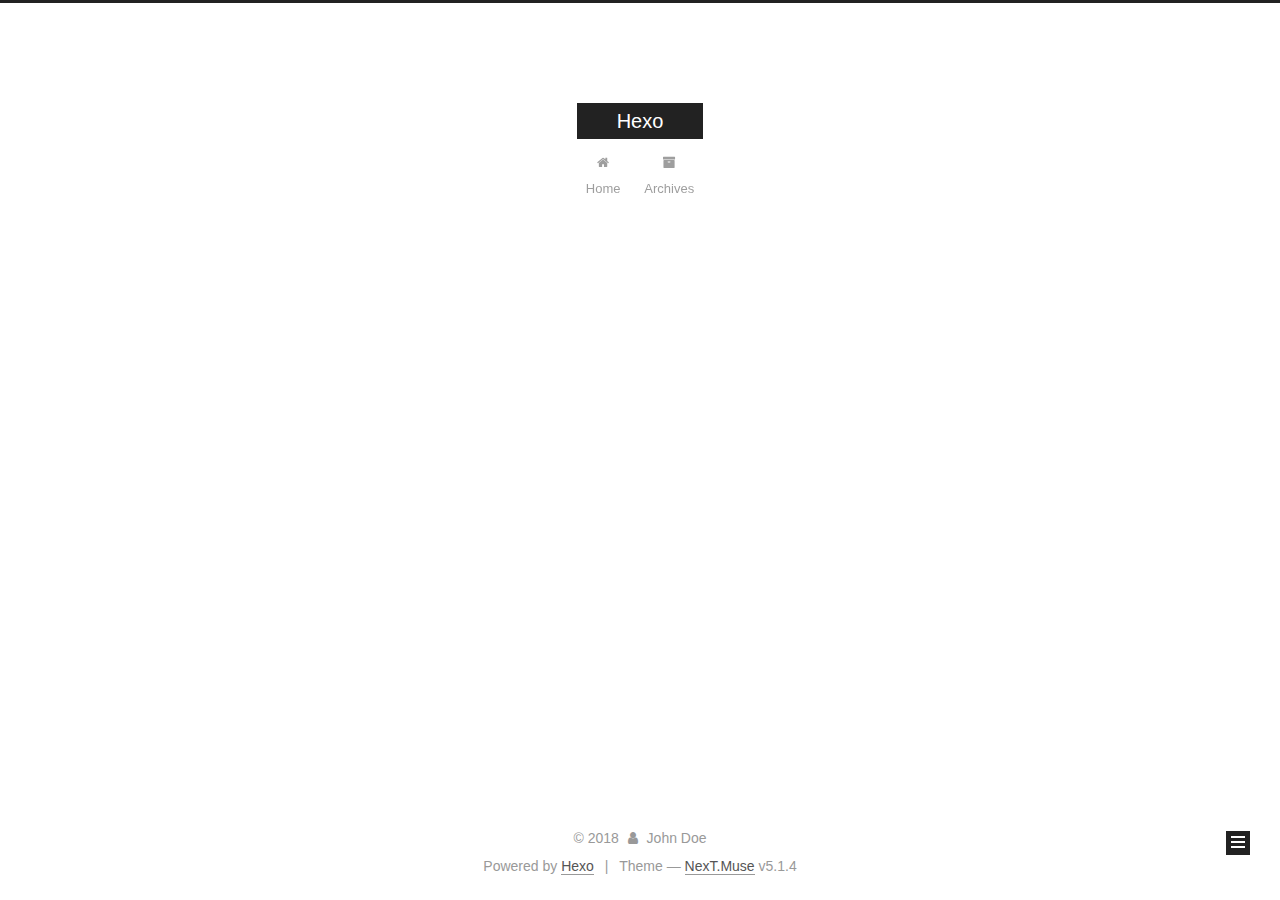
<file: archives/index.html>
<!DOCTYPE html>



  


<html class="theme-next muse use-motion" lang="">
<head><meta name="generator" content="Hexo 3.8.0">
  <meta charset="UTF-8">
<meta http-equiv="X-UA-Compatible" content="IE=edge">
<meta name="viewport" content="width=device-width, initial-scale=1, maximum-scale=1">
<meta name="theme-color" content="#222">









<meta http-equiv="Cache-Control" content="no-transform">
<meta http-equiv="Cache-Control" content="no-siteapp">
















  
  
  <link href="/lib/fancybox/source/jquery.fancybox.css?v=2.1.5" rel="stylesheet" type="text/css">







<link href="/lib/font-awesome/css/font-awesome.min.css?v=4.6.2" rel="stylesheet" type="text/css">

<link href="/css/main.css?v=5.1.4" rel="stylesheet" type="text/css">


  <link rel="apple-touch-icon" sizes="180x180" href="/images/apple-touch-icon-next.png?v=5.1.4">


  <link rel="icon" type="image/png" sizes="32x32" href="/images/favicon-32x32-next.png?v=5.1.4">


  <link rel="icon" type="image/png" sizes="16x16" href="/images/favicon-16x16-next.png?v=5.1.4">


  <link rel="mask-icon" href="/images/logo.svg?v=5.1.4" color="#222">





  <meta name="keywords" content="Hexo, NexT">










<meta property="og:type" content="website">
<meta property="og:title" content="Hexo">
<meta property="og:url" content="http://yoursite.com/archives/index.html">
<meta property="og:site_name" content="Hexo">
<meta property="og:locale" content="default">
<meta name="twitter:card" content="summary">
<meta name="twitter:title" content="Hexo">



<script type="text/javascript" id="hexo.configurations">
  var NexT = window.NexT || {};
  var CONFIG = {
    root: '/',
    scheme: 'Muse',
    version: '5.1.4',
    sidebar: {"position":"left","display":"post","offset":12,"b2t":false,"scrollpercent":false,"onmobile":false},
    fancybox: true,
    tabs: true,
    motion: {"enable":true,"async":false,"transition":{"post_block":"fadeIn","post_header":"slideDownIn","post_body":"slideDownIn","coll_header":"slideLeftIn","sidebar":"slideUpIn"}},
    duoshuo: {
      userId: '0',
      author: 'Author'
    },
    algolia: {
      applicationID: '',
      apiKey: '',
      indexName: '',
      hits: {"per_page":10},
      labels: {"input_placeholder":"Search for Posts","hits_empty":"We didn't find any results for the search: ${query}","hits_stats":"${hits} results found in ${time} ms"}
    }
  };
</script>



  <link rel="canonical" href="http://yoursite.com/archives/">





  <title>Archive | Hexo</title>
  








</head>

<body itemscope="" itemtype="http://schema.org/WebPage" lang="default">

  
  
    
  

  <div class="container sidebar-position-left page-archive">
    <div class="headband"></div>

    <header id="header" class="header" itemscope="" itemtype="http://schema.org/WPHeader">
      <div class="header-inner"><div class="site-brand-wrapper">
  <div class="site-meta ">
    

    <div class="custom-logo-site-title">
      <a href="/" class="brand" rel="start">
        <span class="logo-line-before"><i></i></span>
        <span class="site-title">Hexo</span>
        <span class="logo-line-after"><i></i></span>
      </a>
    </div>
      
        <p class="site-subtitle"></p>
      
  </div>

  <div class="site-nav-toggle">
    <button>
      <span class="btn-bar"></span>
      <span class="btn-bar"></span>
      <span class="btn-bar"></span>
    </button>
  </div>
</div>

<nav class="site-nav">
  

  
    <ul id="menu" class="menu">
      
        
        <li class="menu-item menu-item-home">
          <a href="/" rel="section">
            
              <i class="menu-item-icon fa fa-fw fa-home"></i> <br>
            
            Home
          </a>
        </li>
      
        
        <li class="menu-item menu-item-archives">
          <a href="/archives/" rel="section">
            
              <i class="menu-item-icon fa fa-fw fa-archive"></i> <br>
            
            Archives
          </a>
        </li>
      

      
    </ul>
  

  
</nav>



 </div>
    </header>

    <main id="main" class="main">
      <div class="main-inner">
        <div class="content-wrap">
          <div id="content" class="content">
            

  
  
  
  <div class="post-block archive">
    <div id="posts" class="posts-collapse">
      <span class="archive-move-on"></span>

      <span class="archive-page-counter">
        
        
        
          
        
        Um..! 2 posts in total. Keep on posting.
      </span>

      

        
        
        

        
          
          <div class="collection-title">
            <h1 class="archive-year" id="archive-year-2018">2018</h1>
          </div>
        
        

        

  <article class="post post-type-normal" itemscope="" itemtype="http://schema.org/Article">
    <header class="post-header">

      <h2 class="post-title">
        
            <a class="post-title-link" href="/2018/12/23/stack_broken/" itemprop="url">
              
                <span itemprop="name">stack_broken crash -- 栈被破坏导致的crash</span>
              
            </a>
        
      </h2>

      <div class="post-meta">
        <time class="post-time" itemprop="dateCreated" datetime="2018-12-23T13:18:59+08:00" content="2018-12-23">
          12-23
        </time>
      </div>

    </header>
  </article>



      

        
        
        

        
        

        

  <article class="post post-type-normal" itemscope="" itemtype="http://schema.org/Article">
    <header class="post-header">

      <h2 class="post-title">
        
            <a class="post-title-link" href="/2018/12/16/function_call/" itemprop="url">
              
                <span itemprop="name">从汇编角度看C语言函数调用</span>
              
            </a>
        
      </h2>

      <div class="post-meta">
        <time class="post-time" itemprop="dateCreated" datetime="2018-12-16T19:28:51+08:00" content="2018-12-16">
          12-16
        </time>
      </div>

    </header>
  </article>



      

    </div>
  </div>
  
  
  

  



          </div>
          


          

        </div>
        
          
  
  <div class="sidebar-toggle">
    <div class="sidebar-toggle-line-wrap">
      <span class="sidebar-toggle-line sidebar-toggle-line-first"></span>
      <span class="sidebar-toggle-line sidebar-toggle-line-middle"></span>
      <span class="sidebar-toggle-line sidebar-toggle-line-last"></span>
    </div>
  </div>

  <aside id="sidebar" class="sidebar">
    
    <div class="sidebar-inner">

      

      

      <section class="site-overview-wrap sidebar-panel sidebar-panel-active">
        <div class="site-overview">
          <div class="site-author motion-element" itemprop="author" itemscope="" itemtype="http://schema.org/Person">
            
              <p class="site-author-name" itemprop="name">John Doe</p>
              <p class="site-description motion-element" itemprop="description"></p>
          </div>

          <nav class="site-state motion-element">

            
              <div class="site-state-item site-state-posts">
              
                <a href="/archives/">
              
                  <span class="site-state-item-count">2</span>
                  <span class="site-state-item-name">posts</span>
                </a>
              </div>
            

            

            

          </nav>

          

          

          
          

          
          

          

        </div>
      </section>

      

      

    </div>
  </aside>


        
      </div>
    </main>

    <footer id="footer" class="footer">
      <div class="footer-inner">
        <div class="copyright">&copy; <span itemprop="copyrightYear">2018</span>
  <span class="with-love">
    <i class="fa fa-user"></i>
  </span>
  <span class="author" itemprop="copyrightHolder">John Doe</span>

  
</div>


  <div class="powered-by">Powered by <a class="theme-link" target="_blank" href="https://hexo.io">Hexo</a></div>



  <span class="post-meta-divider">|</span>



  <div class="theme-info">Theme &mdash; <a class="theme-link" target="_blank" href="https://github.com/iissnan/hexo-theme-next">NexT.Muse</a> v5.1.4</div>




        







        
      </div>
    </footer>

    
      <div class="back-to-top">
        <i class="fa fa-arrow-up"></i>
        
      </div>
    

    

  </div>

  

<script type="text/javascript">
  if (Object.prototype.toString.call(window.Promise) !== '[object Function]') {
    window.Promise = null;
  }
</script>









  












  
  
    <script type="text/javascript" src="/lib/jquery/index.js?v=2.1.3"></script>
  

  
  
    <script type="text/javascript" src="/lib/fastclick/lib/fastclick.min.js?v=1.0.6"></script>
  

  
  
    <script type="text/javascript" src="/lib/jquery_lazyload/jquery.lazyload.js?v=1.9.7"></script>
  

  
  
    <script type="text/javascript" src="/lib/velocity/velocity.min.js?v=1.2.1"></script>
  

  
  
    <script type="text/javascript" src="/lib/velocity/velocity.ui.min.js?v=1.2.1"></script>
  

  
  
    <script type="text/javascript" src="/lib/fancybox/source/jquery.fancybox.pack.js?v=2.1.5"></script>
  


  


  <script type="text/javascript" src="/js/src/utils.js?v=5.1.4"></script>

  <script type="text/javascript" src="/js/src/motion.js?v=5.1.4"></script>



  
  

  

  


  <script type="text/javascript" src="/js/src/bootstrap.js?v=5.1.4"></script>



  


  




	





  





  












  





  

  

  

  
  

  

  

  

</body>
</html>
</file>
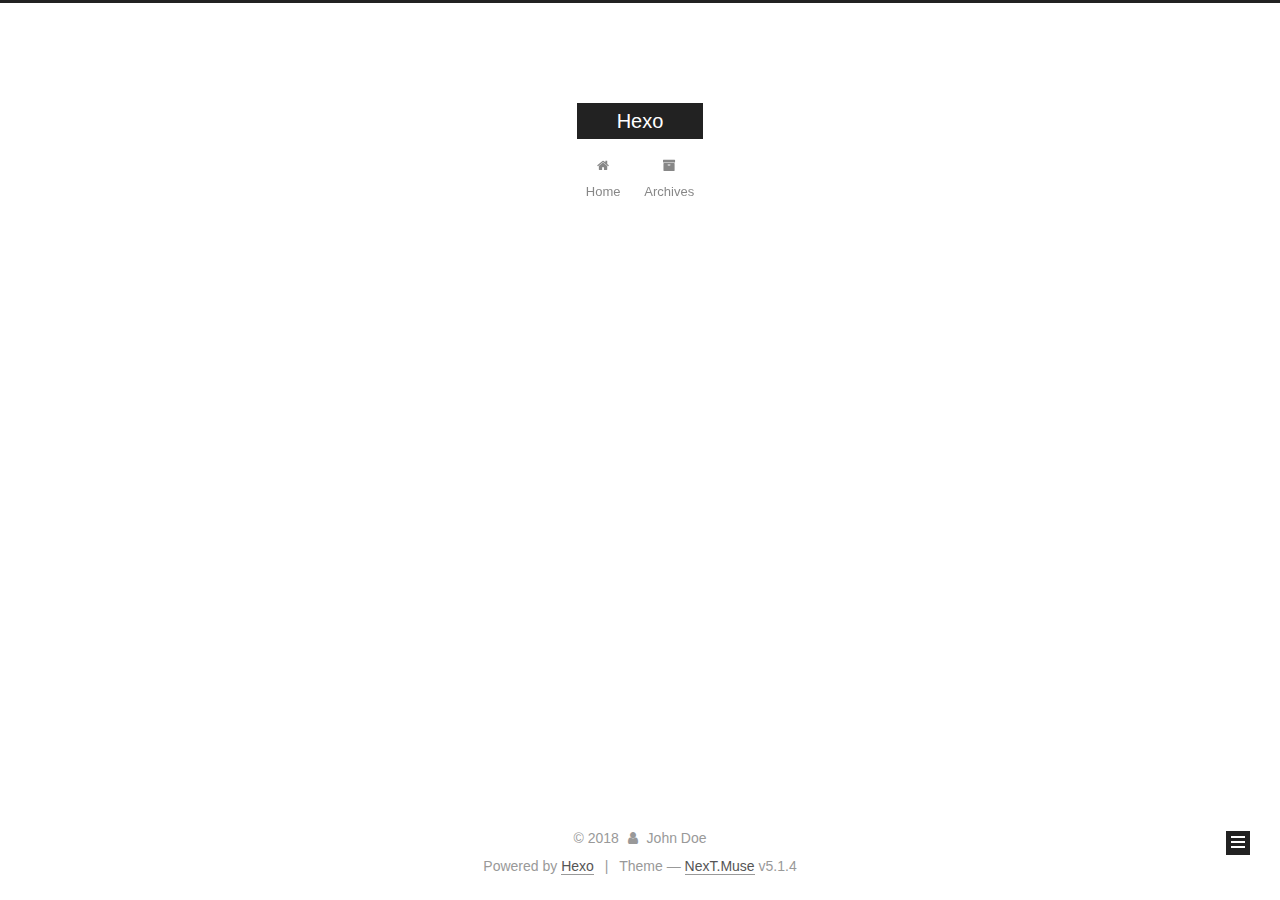
<file: archives/2018/index.html>
<!DOCTYPE html>



  


<html class="theme-next muse use-motion" lang="">
<head><meta name="generator" content="Hexo 3.8.0">
  <meta charset="UTF-8">
<meta http-equiv="X-UA-Compatible" content="IE=edge">
<meta name="viewport" content="width=device-width, initial-scale=1, maximum-scale=1">
<meta name="theme-color" content="#222">









<meta http-equiv="Cache-Control" content="no-transform">
<meta http-equiv="Cache-Control" content="no-siteapp">
















  
  
  <link href="/lib/fancybox/source/jquery.fancybox.css?v=2.1.5" rel="stylesheet" type="text/css">







<link href="/lib/font-awesome/css/font-awesome.min.css?v=4.6.2" rel="stylesheet" type="text/css">

<link href="/css/main.css?v=5.1.4" rel="stylesheet" type="text/css">


  <link rel="apple-touch-icon" sizes="180x180" href="/images/apple-touch-icon-next.png?v=5.1.4">


  <link rel="icon" type="image/png" sizes="32x32" href="/images/favicon-32x32-next.png?v=5.1.4">


  <link rel="icon" type="image/png" sizes="16x16" href="/images/favicon-16x16-next.png?v=5.1.4">


  <link rel="mask-icon" href="/images/logo.svg?v=5.1.4" color="#222">





  <meta name="keywords" content="Hexo, NexT">










<meta property="og:type" content="website">
<meta property="og:title" content="Hexo">
<meta property="og:url" content="http://yoursite.com/archives/2018/index.html">
<meta property="og:site_name" content="Hexo">
<meta property="og:locale" content="default">
<meta name="twitter:card" content="summary">
<meta name="twitter:title" content="Hexo">



<script type="text/javascript" id="hexo.configurations">
  var NexT = window.NexT || {};
  var CONFIG = {
    root: '/',
    scheme: 'Muse',
    version: '5.1.4',
    sidebar: {"position":"left","display":"post","offset":12,"b2t":false,"scrollpercent":false,"onmobile":false},
    fancybox: true,
    tabs: true,
    motion: {"enable":true,"async":false,"transition":{"post_block":"fadeIn","post_header":"slideDownIn","post_body":"slideDownIn","coll_header":"slideLeftIn","sidebar":"slideUpIn"}},
    duoshuo: {
      userId: '0',
      author: 'Author'
    },
    algolia: {
      applicationID: '',
      apiKey: '',
      indexName: '',
      hits: {"per_page":10},
      labels: {"input_placeholder":"Search for Posts","hits_empty":"We didn't find any results for the search: ${query}","hits_stats":"${hits} results found in ${time} ms"}
    }
  };
</script>



  <link rel="canonical" href="http://yoursite.com/archives/2018/">





  <title>Archive | Hexo</title>
  








</head>

<body itemscope="" itemtype="http://schema.org/WebPage" lang="default">

  
  
    
  

  <div class="container sidebar-position-left page-archive">
    <div class="headband"></div>

    <header id="header" class="header" itemscope="" itemtype="http://schema.org/WPHeader">
      <div class="header-inner"><div class="site-brand-wrapper">
  <div class="site-meta ">
    

    <div class="custom-logo-site-title">
      <a href="/" class="brand" rel="start">
        <span class="logo-line-before"><i></i></span>
        <span class="site-title">Hexo</span>
        <span class="logo-line-after"><i></i></span>
      </a>
    </div>
      
        <p class="site-subtitle"></p>
      
  </div>

  <div class="site-nav-toggle">
    <button>
      <span class="btn-bar"></span>
      <span class="btn-bar"></span>
      <span class="btn-bar"></span>
    </button>
  </div>
</div>

<nav class="site-nav">
  

  
    <ul id="menu" class="menu">
      
        
        <li class="menu-item menu-item-home">
          <a href="/" rel="section">
            
              <i class="menu-item-icon fa fa-fw fa-home"></i> <br>
            
            Home
          </a>
        </li>
      
        
        <li class="menu-item menu-item-archives">
          <a href="/archives/" rel="section">
            
              <i class="menu-item-icon fa fa-fw fa-archive"></i> <br>
            
            Archives
          </a>
        </li>
      

      
    </ul>
  

  
</nav>



 </div>
    </header>

    <main id="main" class="main">
      <div class="main-inner">
        <div class="content-wrap">
          <div id="content" class="content">
            

  
  
  
  <div class="post-block archive">
    <div id="posts" class="posts-collapse">
      <span class="archive-move-on"></span>

      <span class="archive-page-counter">
        
        
        
          
        
        Um..! 2 posts in total. Keep on posting.
      </span>

      

        
        
        

        
          
          <div class="collection-title">
            <h1 class="archive-year" id="archive-year-2018">2018</h1>
          </div>
        
        

        

  <article class="post post-type-normal" itemscope="" itemtype="http://schema.org/Article">
    <header class="post-header">

      <h2 class="post-title">
        
            <a class="post-title-link" href="/2018/12/23/stack_broken/" itemprop="url">
              
                <span itemprop="name">stack_broken crash -- 栈被破坏导致的crash</span>
              
            </a>
        
      </h2>

      <div class="post-meta">
        <time class="post-time" itemprop="dateCreated" datetime="2018-12-23T13:18:59+08:00" content="2018-12-23">
          12-23
        </time>
      </div>

    </header>
  </article>



      

        
        
        

        
        

        

  <article class="post post-type-normal" itemscope="" itemtype="http://schema.org/Article">
    <header class="post-header">

      <h2 class="post-title">
        
            <a class="post-title-link" href="/2018/12/16/function_call/" itemprop="url">
              
                <span itemprop="name">从汇编角度看C语言函数调用</span>
              
            </a>
        
      </h2>

      <div class="post-meta">
        <time class="post-time" itemprop="dateCreated" datetime="2018-12-16T19:28:51+08:00" content="2018-12-16">
          12-16
        </time>
      </div>

    </header>
  </article>



      

    </div>
  </div>
  
  
  

  



          </div>
          


          

        </div>
        
          
  
  <div class="sidebar-toggle">
    <div class="sidebar-toggle-line-wrap">
      <span class="sidebar-toggle-line sidebar-toggle-line-first"></span>
      <span class="sidebar-toggle-line sidebar-toggle-line-middle"></span>
      <span class="sidebar-toggle-line sidebar-toggle-line-last"></span>
    </div>
  </div>

  <aside id="sidebar" class="sidebar">
    
    <div class="sidebar-inner">

      

      

      <section class="site-overview-wrap sidebar-panel sidebar-panel-active">
        <div class="site-overview">
          <div class="site-author motion-element" itemprop="author" itemscope="" itemtype="http://schema.org/Person">
            
              <p class="site-author-name" itemprop="name">John Doe</p>
              <p class="site-description motion-element" itemprop="description"></p>
          </div>

          <nav class="site-state motion-element">

            
              <div class="site-state-item site-state-posts">
              
                <a href="/archives/">
              
                  <span class="site-state-item-count">2</span>
                  <span class="site-state-item-name">posts</span>
                </a>
              </div>
            

            

            

          </nav>

          

          

          
          

          
          

          

        </div>
      </section>

      

      

    </div>
  </aside>


        
      </div>
    </main>

    <footer id="footer" class="footer">
      <div class="footer-inner">
        <div class="copyright">&copy; <span itemprop="copyrightYear">2018</span>
  <span class="with-love">
    <i class="fa fa-user"></i>
  </span>
  <span class="author" itemprop="copyrightHolder">John Doe</span>

  
</div>


  <div class="powered-by">Powered by <a class="theme-link" target="_blank" href="https://hexo.io">Hexo</a></div>



  <span class="post-meta-divider">|</span>



  <div class="theme-info">Theme &mdash; <a class="theme-link" target="_blank" href="https://github.com/iissnan/hexo-theme-next">NexT.Muse</a> v5.1.4</div>




        







        
      </div>
    </footer>

    
      <div class="back-to-top">
        <i class="fa fa-arrow-up"></i>
        
      </div>
    

    

  </div>

  

<script type="text/javascript">
  if (Object.prototype.toString.call(window.Promise) !== '[object Function]') {
    window.Promise = null;
  }
</script>









  












  
  
    <script type="text/javascript" src="/lib/jquery/index.js?v=2.1.3"></script>
  

  
  
    <script type="text/javascript" src="/lib/fastclick/lib/fastclick.min.js?v=1.0.6"></script>
  

  
  
    <script type="text/javascript" src="/lib/jquery_lazyload/jquery.lazyload.js?v=1.9.7"></script>
  

  
  
    <script type="text/javascript" src="/lib/velocity/velocity.min.js?v=1.2.1"></script>
  

  
  
    <script type="text/javascript" src="/lib/velocity/velocity.ui.min.js?v=1.2.1"></script>
  

  
  
    <script type="text/javascript" src="/lib/fancybox/source/jquery.fancybox.pack.js?v=2.1.5"></script>
  


  


  <script type="text/javascript" src="/js/src/utils.js?v=5.1.4"></script>

  <script type="text/javascript" src="/js/src/motion.js?v=5.1.4"></script>



  
  

  

  


  <script type="text/javascript" src="/js/src/bootstrap.js?v=5.1.4"></script>



  


  




	





  





  












  





  

  

  

  
  

  

  

  

</body>
</html>
</file>
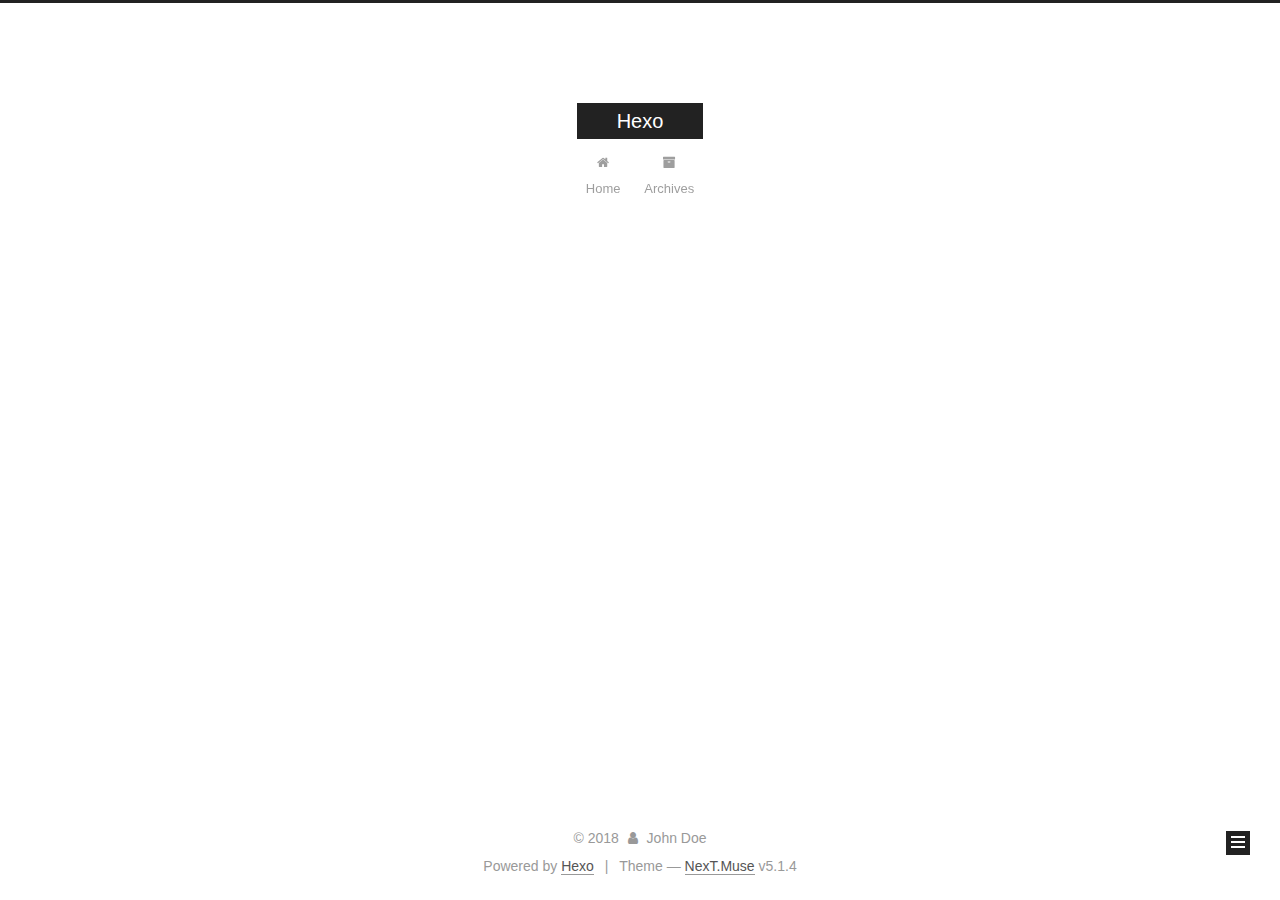
<file: archives/2018/11/index.html>
<!DOCTYPE html>



  


<html class="theme-next muse use-motion" lang="">
<head><meta name="generator" content="Hexo 3.8.0">
  <meta charset="UTF-8">
<meta http-equiv="X-UA-Compatible" content="IE=edge">
<meta name="viewport" content="width=device-width, initial-scale=1, maximum-scale=1">
<meta name="theme-color" content="#222">









<meta http-equiv="Cache-Control" content="no-transform">
<meta http-equiv="Cache-Control" content="no-siteapp">
















  
  
  <link href="/lib/fancybox/source/jquery.fancybox.css?v=2.1.5" rel="stylesheet" type="text/css">







<link href="/lib/font-awesome/css/font-awesome.min.css?v=4.6.2" rel="stylesheet" type="text/css">

<link href="/css/main.css?v=5.1.4" rel="stylesheet" type="text/css">


  <link rel="apple-touch-icon" sizes="180x180" href="/images/apple-touch-icon-next.png?v=5.1.4">


  <link rel="icon" type="image/png" sizes="32x32" href="/images/favicon-32x32-next.png?v=5.1.4">


  <link rel="icon" type="image/png" sizes="16x16" href="/images/favicon-16x16-next.png?v=5.1.4">


  <link rel="mask-icon" href="/images/logo.svg?v=5.1.4" color="#222">





  <meta name="keywords" content="Hexo, NexT">










<meta property="og:type" content="website">
<meta property="og:title" content="Hexo">
<meta property="og:url" content="http://yoursite.com/archives/2018/11/index.html">
<meta property="og:site_name" content="Hexo">
<meta property="og:locale" content="default">
<meta name="twitter:card" content="summary">
<meta name="twitter:title" content="Hexo">



<script type="text/javascript" id="hexo.configurations">
  var NexT = window.NexT || {};
  var CONFIG = {
    root: '/',
    scheme: 'Muse',
    version: '5.1.4',
    sidebar: {"position":"left","display":"post","offset":12,"b2t":false,"scrollpercent":false,"onmobile":false},
    fancybox: true,
    tabs: true,
    motion: {"enable":true,"async":false,"transition":{"post_block":"fadeIn","post_header":"slideDownIn","post_body":"slideDownIn","coll_header":"slideLeftIn","sidebar":"slideUpIn"}},
    duoshuo: {
      userId: '0',
      author: 'Author'
    },
    algolia: {
      applicationID: '',
      apiKey: '',
      indexName: '',
      hits: {"per_page":10},
      labels: {"input_placeholder":"Search for Posts","hits_empty":"We didn't find any results for the search: ${query}","hits_stats":"${hits} results found in ${time} ms"}
    }
  };
</script>



  <link rel="canonical" href="http://yoursite.com/archives/2018/11/">





  <title>Archive | Hexo</title>
  








</head>

<body itemscope="" itemtype="http://schema.org/WebPage" lang="default">

  
  
    
  

  <div class="container sidebar-position-left page-archive">
    <div class="headband"></div>

    <header id="header" class="header" itemscope="" itemtype="http://schema.org/WPHeader">
      <div class="header-inner"><div class="site-brand-wrapper">
  <div class="site-meta ">
    

    <div class="custom-logo-site-title">
      <a href="/" class="brand" rel="start">
        <span class="logo-line-before"><i></i></span>
        <span class="site-title">Hexo</span>
        <span class="logo-line-after"><i></i></span>
      </a>
    </div>
      
        <p class="site-subtitle"></p>
      
  </div>

  <div class="site-nav-toggle">
    <button>
      <span class="btn-bar"></span>
      <span class="btn-bar"></span>
      <span class="btn-bar"></span>
    </button>
  </div>
</div>

<nav class="site-nav">
  

  
    <ul id="menu" class="menu">
      
        
        <li class="menu-item menu-item-home">
          <a href="/" rel="section">
            
              <i class="menu-item-icon fa fa-fw fa-home"></i> <br>
            
            Home
          </a>
        </li>
      
        
        <li class="menu-item menu-item-archives">
          <a href="/archives/" rel="section">
            
              <i class="menu-item-icon fa fa-fw fa-archive"></i> <br>
            
            Archives
          </a>
        </li>
      

      
    </ul>
  

  
</nav>



 </div>
    </header>

    <main id="main" class="main">
      <div class="main-inner">
        <div class="content-wrap">
          <div id="content" class="content">
            

  
  
  
  <div class="post-block archive">
    <div id="posts" class="posts-collapse">
      <span class="archive-move-on"></span>

      <span class="archive-page-counter">
        
        
        
          
        
        Um..! 3 posts in total. Keep on posting.
      </span>

      

        
        
        

        
          
          <div class="collection-title">
            <h1 class="archive-year" id="archive-year-2018">2018</h1>
          </div>
        
        

        

  <article class="post post-type-normal" itemscope="" itemtype="http://schema.org/Article">
    <header class="post-header">

      <h2 class="post-title">
        
            <a class="post-title-link" href="/2018/11/30/myallocator/" itemprop="url">
              
                <span itemprop="name">Untitled</span>
              
            </a>
        
      </h2>

      <div class="post-meta">
        <time class="post-time" itemprop="dateCreated" datetime="2018-11-30T16:43:24+08:00" content="2018-11-30">
          11-30
        </time>
      </div>

    </header>
  </article>



      

        
        
        

        
        

        

  <article class="post post-type-normal" itemscope="" itemtype="http://schema.org/Article">
    <header class="post-header">

      <h2 class="post-title">
        
            <a class="post-title-link" href="/2018/11/19/Indroduction-To-UT/" itemprop="url">
              
                <span itemprop="name">Indroduction To UT</span>
              
            </a>
        
      </h2>

      <div class="post-meta">
        <time class="post-time" itemprop="dateCreated" datetime="2018-11-19T15:59:22+08:00" content="2018-11-19">
          11-19
        </time>
      </div>

    </header>
  </article>



      

        
        
        

        
        

        

  <article class="post post-type-normal" itemscope="" itemtype="http://schema.org/Article">
    <header class="post-header">

      <h2 class="post-title">
        
            <a class="post-title-link" href="/2018/11/03/hello-world/" itemprop="url">
              
                <span itemprop="name">Hello World</span>
              
            </a>
        
      </h2>

      <div class="post-meta">
        <time class="post-time" itemprop="dateCreated" datetime="2018-11-03T15:30:23+08:00" content="2018-11-03">
          11-03
        </time>
      </div>

    </header>
  </article>



      

    </div>
  </div>
  
  
  

  



          </div>
          


          

        </div>
        
          
  
  <div class="sidebar-toggle">
    <div class="sidebar-toggle-line-wrap">
      <span class="sidebar-toggle-line sidebar-toggle-line-first"></span>
      <span class="sidebar-toggle-line sidebar-toggle-line-middle"></span>
      <span class="sidebar-toggle-line sidebar-toggle-line-last"></span>
    </div>
  </div>

  <aside id="sidebar" class="sidebar">
    
    <div class="sidebar-inner">

      

      

      <section class="site-overview-wrap sidebar-panel sidebar-panel-active">
        <div class="site-overview">
          <div class="site-author motion-element" itemprop="author" itemscope="" itemtype="http://schema.org/Person">
            
              <p class="site-author-name" itemprop="name">John Doe</p>
              <p class="site-description motion-element" itemprop="description"></p>
          </div>

          <nav class="site-state motion-element">

            
              <div class="site-state-item site-state-posts">
              
                <a href="/archives/">
              
                  <span class="site-state-item-count">3</span>
                  <span class="site-state-item-name">posts</span>
                </a>
              </div>
            

            

            

          </nav>

          

          

          
          

          
          

          

        </div>
      </section>

      

      

    </div>
  </aside>


        
      </div>
    </main>

    <footer id="footer" class="footer">
      <div class="footer-inner">
        <div class="copyright">&copy; <span itemprop="copyrightYear">2018</span>
  <span class="with-love">
    <i class="fa fa-user"></i>
  </span>
  <span class="author" itemprop="copyrightHolder">John Doe</span>

  
</div>


  <div class="powered-by">Powered by <a class="theme-link" target="_blank" href="https://hexo.io">Hexo</a></div>



  <span class="post-meta-divider">|</span>



  <div class="theme-info">Theme &mdash; <a class="theme-link" target="_blank" href="https://github.com/iissnan/hexo-theme-next">NexT.Muse</a> v5.1.4</div>




        







        
      </div>
    </footer>

    
      <div class="back-to-top">
        <i class="fa fa-arrow-up"></i>
        
      </div>
    

    

  </div>

  

<script type="text/javascript">
  if (Object.prototype.toString.call(window.Promise) !== '[object Function]') {
    window.Promise = null;
  }
</script>









  












  
  
    <script type="text/javascript" src="/lib/jquery/index.js?v=2.1.3"></script>
  

  
  
    <script type="text/javascript" src="/lib/fastclick/lib/fastclick.min.js?v=1.0.6"></script>
  

  
  
    <script type="text/javascript" src="/lib/jquery_lazyload/jquery.lazyload.js?v=1.9.7"></script>
  

  
  
    <script type="text/javascript" src="/lib/velocity/velocity.min.js?v=1.2.1"></script>
  

  
  
    <script type="text/javascript" src="/lib/velocity/velocity.ui.min.js?v=1.2.1"></script>
  

  
  
    <script type="text/javascript" src="/lib/fancybox/source/jquery.fancybox.pack.js?v=2.1.5"></script>
  


  


  <script type="text/javascript" src="/js/src/utils.js?v=5.1.4"></script>

  <script type="text/javascript" src="/js/src/motion.js?v=5.1.4"></script>



  
  

  

  


  <script type="text/javascript" src="/js/src/bootstrap.js?v=5.1.4"></script>



  


  




	





  





  












  





  

  

  

  
  

  

  

  

</body>
</html>
</file>
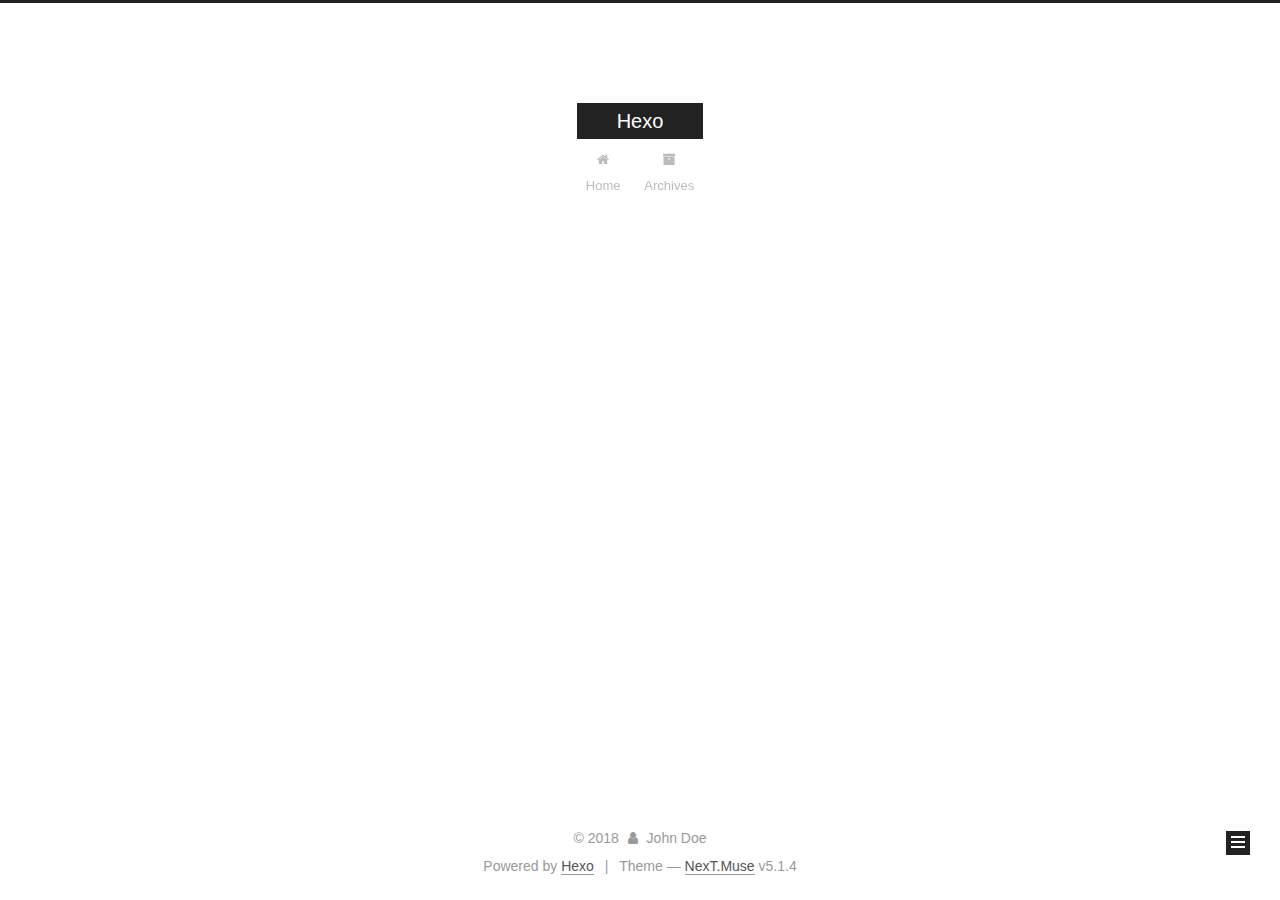
<file: archives/2018/12/index.html>
<!DOCTYPE html>



  


<html class="theme-next muse use-motion" lang="">
<head><meta name="generator" content="Hexo 3.8.0">
  <meta charset="UTF-8">
<meta http-equiv="X-UA-Compatible" content="IE=edge">
<meta name="viewport" content="width=device-width, initial-scale=1, maximum-scale=1">
<meta name="theme-color" content="#222">









<meta http-equiv="Cache-Control" content="no-transform">
<meta http-equiv="Cache-Control" content="no-siteapp">
















  
  
  <link href="/lib/fancybox/source/jquery.fancybox.css?v=2.1.5" rel="stylesheet" type="text/css">







<link href="/lib/font-awesome/css/font-awesome.min.css?v=4.6.2" rel="stylesheet" type="text/css">

<link href="/css/main.css?v=5.1.4" rel="stylesheet" type="text/css">


  <link rel="apple-touch-icon" sizes="180x180" href="/images/apple-touch-icon-next.png?v=5.1.4">


  <link rel="icon" type="image/png" sizes="32x32" href="/images/favicon-32x32-next.png?v=5.1.4">


  <link rel="icon" type="image/png" sizes="16x16" href="/images/favicon-16x16-next.png?v=5.1.4">


  <link rel="mask-icon" href="/images/logo.svg?v=5.1.4" color="#222">





  <meta name="keywords" content="Hexo, NexT">










<meta property="og:type" content="website">
<meta property="og:title" content="Hexo">
<meta property="og:url" content="http://yoursite.com/archives/2018/12/index.html">
<meta property="og:site_name" content="Hexo">
<meta property="og:locale" content="default">
<meta name="twitter:card" content="summary">
<meta name="twitter:title" content="Hexo">



<script type="text/javascript" id="hexo.configurations">
  var NexT = window.NexT || {};
  var CONFIG = {
    root: '/',
    scheme: 'Muse',
    version: '5.1.4',
    sidebar: {"position":"left","display":"post","offset":12,"b2t":false,"scrollpercent":false,"onmobile":false},
    fancybox: true,
    tabs: true,
    motion: {"enable":true,"async":false,"transition":{"post_block":"fadeIn","post_header":"slideDownIn","post_body":"slideDownIn","coll_header":"slideLeftIn","sidebar":"slideUpIn"}},
    duoshuo: {
      userId: '0',
      author: 'Author'
    },
    algolia: {
      applicationID: '',
      apiKey: '',
      indexName: '',
      hits: {"per_page":10},
      labels: {"input_placeholder":"Search for Posts","hits_empty":"We didn't find any results for the search: ${query}","hits_stats":"${hits} results found in ${time} ms"}
    }
  };
</script>



  <link rel="canonical" href="http://yoursite.com/archives/2018/12/">





  <title>Archive | Hexo</title>
  








</head>

<body itemscope="" itemtype="http://schema.org/WebPage" lang="default">

  
  
    
  

  <div class="container sidebar-position-left page-archive">
    <div class="headband"></div>

    <header id="header" class="header" itemscope="" itemtype="http://schema.org/WPHeader">
      <div class="header-inner"><div class="site-brand-wrapper">
  <div class="site-meta ">
    

    <div class="custom-logo-site-title">
      <a href="/" class="brand" rel="start">
        <span class="logo-line-before"><i></i></span>
        <span class="site-title">Hexo</span>
        <span class="logo-line-after"><i></i></span>
      </a>
    </div>
      
        <p class="site-subtitle"></p>
      
  </div>

  <div class="site-nav-toggle">
    <button>
      <span class="btn-bar"></span>
      <span class="btn-bar"></span>
      <span class="btn-bar"></span>
    </button>
  </div>
</div>

<nav class="site-nav">
  

  
    <ul id="menu" class="menu">
      
        
        <li class="menu-item menu-item-home">
          <a href="/" rel="section">
            
              <i class="menu-item-icon fa fa-fw fa-home"></i> <br>
            
            Home
          </a>
        </li>
      
        
        <li class="menu-item menu-item-archives">
          <a href="/archives/" rel="section">
            
              <i class="menu-item-icon fa fa-fw fa-archive"></i> <br>
            
            Archives
          </a>
        </li>
      

      
    </ul>
  

  
</nav>



 </div>
    </header>

    <main id="main" class="main">
      <div class="main-inner">
        <div class="content-wrap">
          <div id="content" class="content">
            

  
  
  
  <div class="post-block archive">
    <div id="posts" class="posts-collapse">
      <span class="archive-move-on"></span>

      <span class="archive-page-counter">
        
        
        
          
        
        Um..! 2 posts in total. Keep on posting.
      </span>

      

        
        
        

        
          
          <div class="collection-title">
            <h1 class="archive-year" id="archive-year-2018">2018</h1>
          </div>
        
        

        

  <article class="post post-type-normal" itemscope="" itemtype="http://schema.org/Article">
    <header class="post-header">

      <h2 class="post-title">
        
            <a class="post-title-link" href="/2018/12/23/stack_broken/" itemprop="url">
              
                <span itemprop="name">stack_broken crash -- 栈被破坏导致的crash</span>
              
            </a>
        
      </h2>

      <div class="post-meta">
        <time class="post-time" itemprop="dateCreated" datetime="2018-12-23T13:18:59+08:00" content="2018-12-23">
          12-23
        </time>
      </div>

    </header>
  </article>



      

        
        
        

        
        

        

  <article class="post post-type-normal" itemscope="" itemtype="http://schema.org/Article">
    <header class="post-header">

      <h2 class="post-title">
        
            <a class="post-title-link" href="/2018/12/16/function_call/" itemprop="url">
              
                <span itemprop="name">从汇编角度看C语言函数调用</span>
              
            </a>
        
      </h2>

      <div class="post-meta">
        <time class="post-time" itemprop="dateCreated" datetime="2018-12-16T19:28:51+08:00" content="2018-12-16">
          12-16
        </time>
      </div>

    </header>
  </article>



      

    </div>
  </div>
  
  
  

  



          </div>
          


          

        </div>
        
          
  
  <div class="sidebar-toggle">
    <div class="sidebar-toggle-line-wrap">
      <span class="sidebar-toggle-line sidebar-toggle-line-first"></span>
      <span class="sidebar-toggle-line sidebar-toggle-line-middle"></span>
      <span class="sidebar-toggle-line sidebar-toggle-line-last"></span>
    </div>
  </div>

  <aside id="sidebar" class="sidebar">
    
    <div class="sidebar-inner">

      

      

      <section class="site-overview-wrap sidebar-panel sidebar-panel-active">
        <div class="site-overview">
          <div class="site-author motion-element" itemprop="author" itemscope="" itemtype="http://schema.org/Person">
            
              <p class="site-author-name" itemprop="name">John Doe</p>
              <p class="site-description motion-element" itemprop="description"></p>
          </div>

          <nav class="site-state motion-element">

            
              <div class="site-state-item site-state-posts">
              
                <a href="/archives/">
              
                  <span class="site-state-item-count">2</span>
                  <span class="site-state-item-name">posts</span>
                </a>
              </div>
            

            

            

          </nav>

          

          

          
          

          
          

          

        </div>
      </section>

      

      

    </div>
  </aside>


        
      </div>
    </main>

    <footer id="footer" class="footer">
      <div class="footer-inner">
        <div class="copyright">&copy; <span itemprop="copyrightYear">2018</span>
  <span class="with-love">
    <i class="fa fa-user"></i>
  </span>
  <span class="author" itemprop="copyrightHolder">John Doe</span>

  
</div>


  <div class="powered-by">Powered by <a class="theme-link" target="_blank" href="https://hexo.io">Hexo</a></div>



  <span class="post-meta-divider">|</span>



  <div class="theme-info">Theme &mdash; <a class="theme-link" target="_blank" href="https://github.com/iissnan/hexo-theme-next">NexT.Muse</a> v5.1.4</div>




        







        
      </div>
    </footer>

    
      <div class="back-to-top">
        <i class="fa fa-arrow-up"></i>
        
      </div>
    

    

  </div>

  

<script type="text/javascript">
  if (Object.prototype.toString.call(window.Promise) !== '[object Function]') {
    window.Promise = null;
  }
</script>









  












  
  
    <script type="text/javascript" src="/lib/jquery/index.js?v=2.1.3"></script>
  

  
  
    <script type="text/javascript" src="/lib/fastclick/lib/fastclick.min.js?v=1.0.6"></script>
  

  
  
    <script type="text/javascript" src="/lib/jquery_lazyload/jquery.lazyload.js?v=1.9.7"></script>
  

  
  
    <script type="text/javascript" src="/lib/velocity/velocity.min.js?v=1.2.1"></script>
  

  
  
    <script type="text/javascript" src="/lib/velocity/velocity.ui.min.js?v=1.2.1"></script>
  

  
  
    <script type="text/javascript" src="/lib/fancybox/source/jquery.fancybox.pack.js?v=2.1.5"></script>
  


  


  <script type="text/javascript" src="/js/src/utils.js?v=5.1.4"></script>

  <script type="text/javascript" src="/js/src/motion.js?v=5.1.4"></script>



  
  

  

  


  <script type="text/javascript" src="/js/src/bootstrap.js?v=5.1.4"></script>



  


  




	





  





  












  





  

  

  

  
  

  

  

  

</body>
</html>
</file>
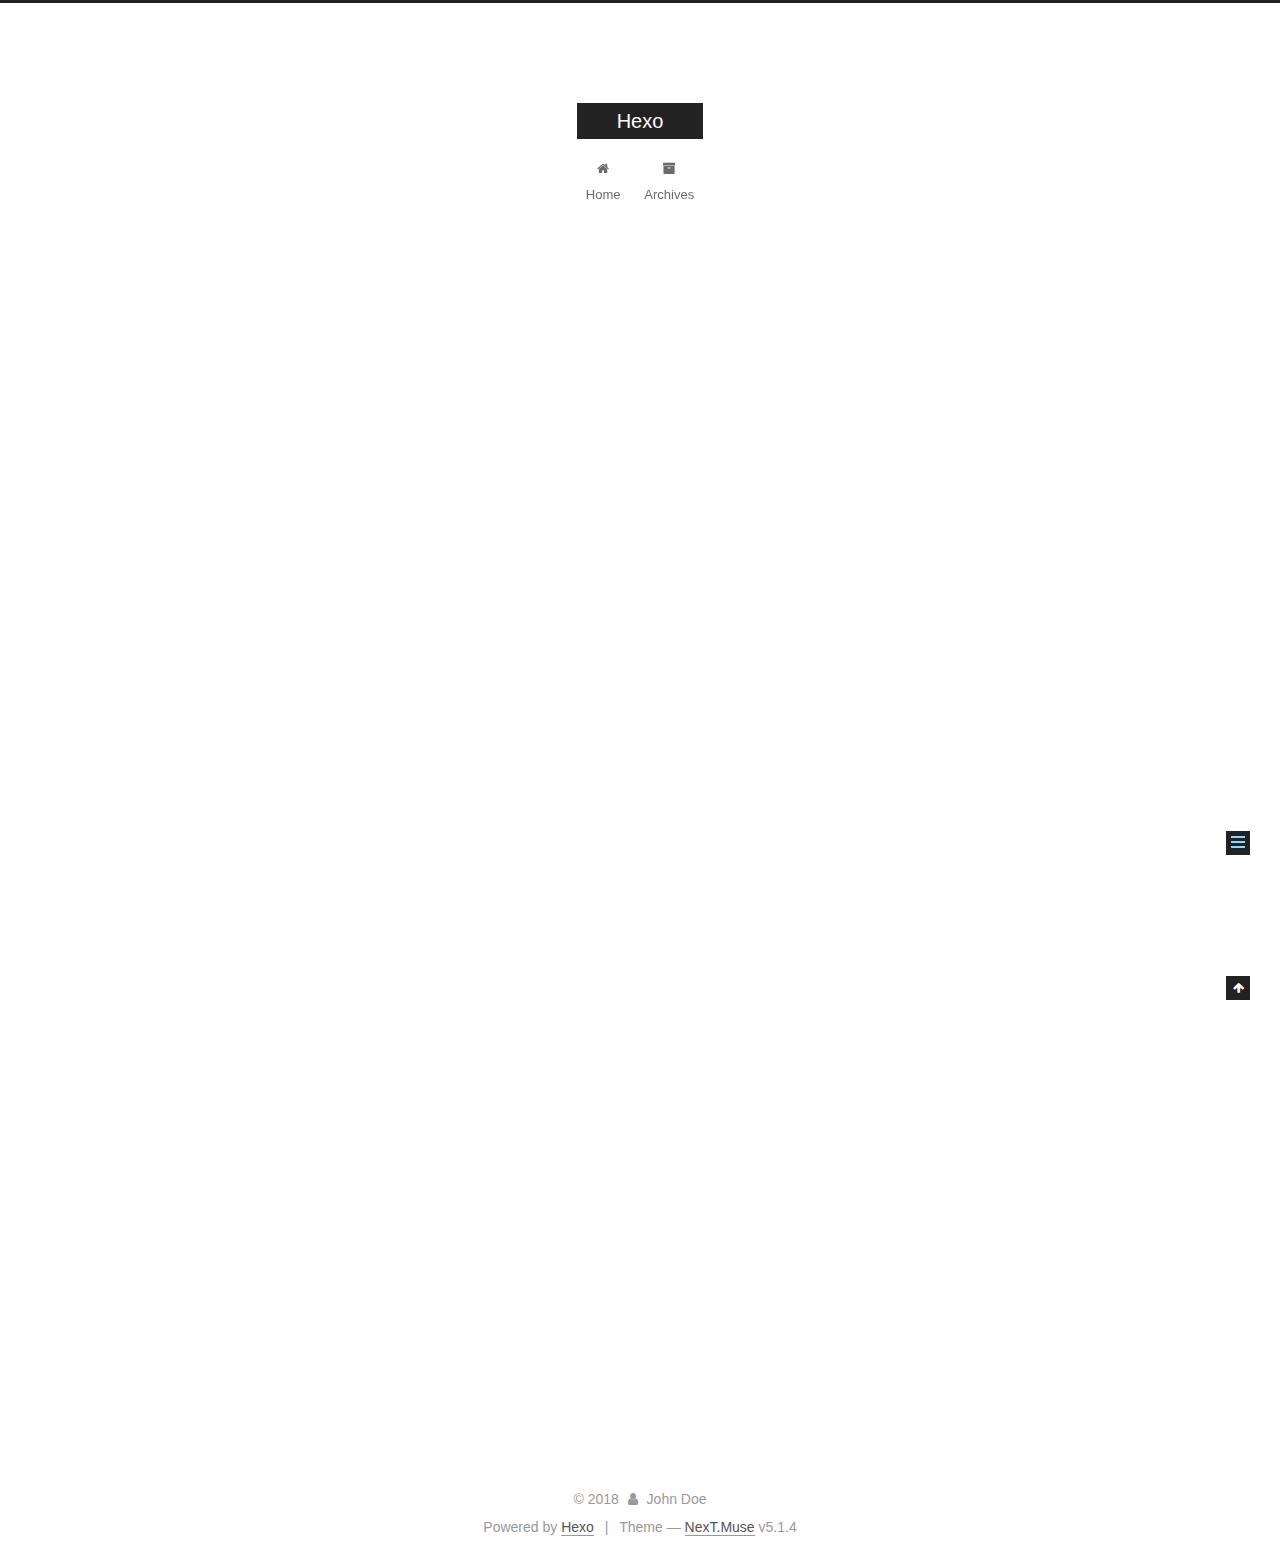
<file: 2018/11/03/hello-world/index.html>
<!DOCTYPE html>



  


<html class="theme-next muse use-motion" lang="">
<head><meta name="generator" content="Hexo 3.8.0">
  <meta charset="UTF-8">
<meta http-equiv="X-UA-Compatible" content="IE=edge">
<meta name="viewport" content="width=device-width, initial-scale=1, maximum-scale=1">
<meta name="theme-color" content="#222">









<meta http-equiv="Cache-Control" content="no-transform">
<meta http-equiv="Cache-Control" content="no-siteapp">
















  
  
  <link href="/lib/fancybox/source/jquery.fancybox.css?v=2.1.5" rel="stylesheet" type="text/css">







<link href="/lib/font-awesome/css/font-awesome.min.css?v=4.6.2" rel="stylesheet" type="text/css">

<link href="/css/main.css?v=5.1.4" rel="stylesheet" type="text/css">


  <link rel="apple-touch-icon" sizes="180x180" href="/images/apple-touch-icon-next.png?v=5.1.4">


  <link rel="icon" type="image/png" sizes="32x32" href="/images/favicon-32x32-next.png?v=5.1.4">


  <link rel="icon" type="image/png" sizes="16x16" href="/images/favicon-16x16-next.png?v=5.1.4">


  <link rel="mask-icon" href="/images/logo.svg?v=5.1.4" color="#222">





  <meta name="keywords" content="Hexo, NexT">










<meta name="description" content="Welcome to Hexo! This is your very first post. Check documentation for more info. If you get any problems when using Hexo, you can find the answer in troubleshooting or you can ask me on GitHub. Quick">
<meta property="og:type" content="article">
<meta property="og:title" content="Hello World">
<meta property="og:url" content="http://yoursite.com/2018/11/03/hello-world/index.html">
<meta property="og:site_name" content="Hexo">
<meta property="og:description" content="Welcome to Hexo! This is your very first post. Check documentation for more info. If you get any problems when using Hexo, you can find the answer in troubleshooting or you can ask me on GitHub. Quick">
<meta property="og:locale" content="default">
<meta property="og:updated_time" content="2018-11-03T07:30:23.000Z">
<meta name="twitter:card" content="summary">
<meta name="twitter:title" content="Hello World">
<meta name="twitter:description" content="Welcome to Hexo! This is your very first post. Check documentation for more info. If you get any problems when using Hexo, you can find the answer in troubleshooting or you can ask me on GitHub. Quick">



<script type="text/javascript" id="hexo.configurations">
  var NexT = window.NexT || {};
  var CONFIG = {
    root: '/',
    scheme: 'Muse',
    version: '5.1.4',
    sidebar: {"position":"left","display":"post","offset":12,"b2t":false,"scrollpercent":false,"onmobile":false},
    fancybox: true,
    tabs: true,
    motion: {"enable":true,"async":false,"transition":{"post_block":"fadeIn","post_header":"slideDownIn","post_body":"slideDownIn","coll_header":"slideLeftIn","sidebar":"slideUpIn"}},
    duoshuo: {
      userId: '0',
      author: 'Author'
    },
    algolia: {
      applicationID: '',
      apiKey: '',
      indexName: '',
      hits: {"per_page":10},
      labels: {"input_placeholder":"Search for Posts","hits_empty":"We didn't find any results for the search: ${query}","hits_stats":"${hits} results found in ${time} ms"}
    }
  };
</script>



  <link rel="canonical" href="http://yoursite.com/2018/11/03/hello-world/">





  <title>Hello World | Hexo</title>
  








</head>

<body itemscope="" itemtype="http://schema.org/WebPage" lang="default">

  
  
    
  

  <div class="container sidebar-position-left page-post-detail">
    <div class="headband"></div>

    <header id="header" class="header" itemscope="" itemtype="http://schema.org/WPHeader">
      <div class="header-inner"><div class="site-brand-wrapper">
  <div class="site-meta ">
    

    <div class="custom-logo-site-title">
      <a href="/" class="brand" rel="start">
        <span class="logo-line-before"><i></i></span>
        <span class="site-title">Hexo</span>
        <span class="logo-line-after"><i></i></span>
      </a>
    </div>
      
        <p class="site-subtitle"></p>
      
  </div>

  <div class="site-nav-toggle">
    <button>
      <span class="btn-bar"></span>
      <span class="btn-bar"></span>
      <span class="btn-bar"></span>
    </button>
  </div>
</div>

<nav class="site-nav">
  

  
    <ul id="menu" class="menu">
      
        
        <li class="menu-item menu-item-home">
          <a href="/" rel="section">
            
              <i class="menu-item-icon fa fa-fw fa-home"></i> <br>
            
            Home
          </a>
        </li>
      
        
        <li class="menu-item menu-item-archives">
          <a href="/archives/" rel="section">
            
              <i class="menu-item-icon fa fa-fw fa-archive"></i> <br>
            
            Archives
          </a>
        </li>
      

      
    </ul>
  

  
</nav>



 </div>
    </header>

    <main id="main" class="main">
      <div class="main-inner">
        <div class="content-wrap">
          <div id="content" class="content">
            

  <div id="posts" class="posts-expand">
    

  

  
  
  

  <article class="post post-type-normal" itemscope="" itemtype="http://schema.org/Article">
  
  
  
  <div class="post-block">
    <link itemprop="mainEntityOfPage" href="http://yoursite.com/2018/11/03/hello-world/">

    <span hidden itemprop="author" itemscope="" itemtype="http://schema.org/Person">
      <meta itemprop="name" content="John Doe">
      <meta itemprop="description" content="">
      <meta itemprop="image" content="/images/avatar.gif">
    </span>

    <span hidden itemprop="publisher" itemscope="" itemtype="http://schema.org/Organization">
      <meta itemprop="name" content="Hexo">
    </span>

    
      <header class="post-header">

        
        
          <h1 class="post-title" itemprop="name headline">Hello World</h1>
        

        <div class="post-meta">
          <span class="post-time">
            
              <span class="post-meta-item-icon">
                <i class="fa fa-calendar-o"></i>
              </span>
              
                <span class="post-meta-item-text">Posted on</span>
              
              <time title="Post created" itemprop="dateCreated datePublished" datetime="2018-11-03T15:30:23+08:00">
                2018-11-03
              </time>
            

            

            
          </span>

          

          
            
          

          
          

          

          

          

        </div>
      </header>
    

    
    
    
    <div class="post-body" itemprop="articleBody">

      
      

      
        <p>Welcome to <a href="https://hexo.io/" target="_blank" rel="noopener">Hexo</a>! This is your very first post. Check <a href="https://hexo.io/docs/" target="_blank" rel="noopener">documentation</a> for more info. If you get any problems when using Hexo, you can find the answer in <a href="https://hexo.io/docs/troubleshooting.html" target="_blank" rel="noopener">troubleshooting</a> or you can ask me on <a href="https://github.com/hexojs/hexo/issues" target="_blank" rel="noopener">GitHub</a>.</p>
<h2 id="Quick-Start"><a href="#Quick-Start" class="headerlink" title="Quick Start"></a>Quick Start</h2><h3 id="Create-a-new-post"><a href="#Create-a-new-post" class="headerlink" title="Create a new post"></a>Create a new post</h3><figure class="highlight bash"><table><tr><td class="gutter"><pre><span class="line">1</span><br></pre></td><td class="code"><pre><span class="line">$ hexo new <span class="string">"My New Post"</span></span><br></pre></td></tr></table></figure>
<p>More info: <a href="https://hexo.io/docs/writing.html" target="_blank" rel="noopener">Writing</a></p>
<h3 id="Run-server"><a href="#Run-server" class="headerlink" title="Run server"></a>Run server</h3><figure class="highlight bash"><table><tr><td class="gutter"><pre><span class="line">1</span><br></pre></td><td class="code"><pre><span class="line">$ hexo server</span><br></pre></td></tr></table></figure>
<p>More info: <a href="https://hexo.io/docs/server.html" target="_blank" rel="noopener">Server</a></p>
<h3 id="Generate-static-files"><a href="#Generate-static-files" class="headerlink" title="Generate static files"></a>Generate static files</h3><figure class="highlight bash"><table><tr><td class="gutter"><pre><span class="line">1</span><br></pre></td><td class="code"><pre><span class="line">$ hexo generate</span><br></pre></td></tr></table></figure>
<p>More info: <a href="https://hexo.io/docs/generating.html" target="_blank" rel="noopener">Generating</a></p>
<h3 id="Deploy-to-remote-sites"><a href="#Deploy-to-remote-sites" class="headerlink" title="Deploy to remote sites"></a>Deploy to remote sites</h3><figure class="highlight bash"><table><tr><td class="gutter"><pre><span class="line">1</span><br></pre></td><td class="code"><pre><span class="line">$ hexo deploy</span><br></pre></td></tr></table></figure>
<p>More info: <a href="https://hexo.io/docs/deployment.html" target="_blank" rel="noopener">Deployment</a></p>
<h3 id="other-guide"><a href="#other-guide" class="headerlink" title="other guide"></a>other guide</h3><p><a href="https://www.cnblogs.com/visugar/p/6821777.html" target="_blank" rel="noopener">guide1</a></p>

      
    </div>
    
    
    

    

    

    

    <footer class="post-footer">
      

      
      
      

      
        <div class="post-nav">
          <div class="post-nav-next post-nav-item">
            
          </div>

          <span class="post-nav-divider"></span>

          <div class="post-nav-prev post-nav-item">
            
              <a href="/2018/11/19/Indroduction-To-UT/" rel="prev" title="Indroduction To UT">
                Indroduction To UT <i class="fa fa-chevron-right"></i>
              </a>
            
          </div>
        </div>
      

      
      
    </footer>
  </div>
  
  
  
  </article>



    <div class="post-spread">
      
    </div>
  </div>


          </div>
          


          

  



        </div>
        
          
  
  <div class="sidebar-toggle">
    <div class="sidebar-toggle-line-wrap">
      <span class="sidebar-toggle-line sidebar-toggle-line-first"></span>
      <span class="sidebar-toggle-line sidebar-toggle-line-middle"></span>
      <span class="sidebar-toggle-line sidebar-toggle-line-last"></span>
    </div>
  </div>

  <aside id="sidebar" class="sidebar">
    
    <div class="sidebar-inner">

      

      
        <ul class="sidebar-nav motion-element">
          <li class="sidebar-nav-toc sidebar-nav-active" data-target="post-toc-wrap">
            Table of Contents
          </li>
          <li class="sidebar-nav-overview" data-target="site-overview-wrap">
            Overview
          </li>
        </ul>
      

      <section class="site-overview-wrap sidebar-panel">
        <div class="site-overview">
          <div class="site-author motion-element" itemprop="author" itemscope="" itemtype="http://schema.org/Person">
            
              <p class="site-author-name" itemprop="name">John Doe</p>
              <p class="site-description motion-element" itemprop="description"></p>
          </div>

          <nav class="site-state motion-element">

            
              <div class="site-state-item site-state-posts">
              
                <a href="/archives/">
              
                  <span class="site-state-item-count">3</span>
                  <span class="site-state-item-name">posts</span>
                </a>
              </div>
            

            

            

          </nav>

          

          

          
          

          
          

          

        </div>
      </section>

      
      <!--noindex-->
        <section class="post-toc-wrap motion-element sidebar-panel sidebar-panel-active">
          <div class="post-toc">

            
              
            

            
              <div class="post-toc-content"><ol class="nav"><li class="nav-item nav-level-2"><a class="nav-link" href="#Quick-Start"><span class="nav-number">1.</span> <span class="nav-text">Quick Start</span></a><ol class="nav-child"><li class="nav-item nav-level-3"><a class="nav-link" href="#Create-a-new-post"><span class="nav-number">1.1.</span> <span class="nav-text">Create a new post</span></a></li><li class="nav-item nav-level-3"><a class="nav-link" href="#Run-server"><span class="nav-number">1.2.</span> <span class="nav-text">Run server</span></a></li><li class="nav-item nav-level-3"><a class="nav-link" href="#Generate-static-files"><span class="nav-number">1.3.</span> <span class="nav-text">Generate static files</span></a></li><li class="nav-item nav-level-3"><a class="nav-link" href="#Deploy-to-remote-sites"><span class="nav-number">1.4.</span> <span class="nav-text">Deploy to remote sites</span></a></li><li class="nav-item nav-level-3"><a class="nav-link" href="#other-guide"><span class="nav-number">1.5.</span> <span class="nav-text">other guide</span></a></li></ol></li></ol></div>
            

          </div>
        </section>
      <!--/noindex-->
      

      

    </div>
  </aside>


        
      </div>
    </main>

    <footer id="footer" class="footer">
      <div class="footer-inner">
        <div class="copyright">&copy; <span itemprop="copyrightYear">2018</span>
  <span class="with-love">
    <i class="fa fa-user"></i>
  </span>
  <span class="author" itemprop="copyrightHolder">John Doe</span>

  
</div>


  <div class="powered-by">Powered by <a class="theme-link" target="_blank" href="https://hexo.io">Hexo</a></div>



  <span class="post-meta-divider">|</span>



  <div class="theme-info">Theme &mdash; <a class="theme-link" target="_blank" href="https://github.com/iissnan/hexo-theme-next">NexT.Muse</a> v5.1.4</div>




        







        
      </div>
    </footer>

    
      <div class="back-to-top">
        <i class="fa fa-arrow-up"></i>
        
      </div>
    

    

  </div>

  

<script type="text/javascript">
  if (Object.prototype.toString.call(window.Promise) !== '[object Function]') {
    window.Promise = null;
  }
</script>









  












  
  
    <script type="text/javascript" src="/lib/jquery/index.js?v=2.1.3"></script>
  

  
  
    <script type="text/javascript" src="/lib/fastclick/lib/fastclick.min.js?v=1.0.6"></script>
  

  
  
    <script type="text/javascript" src="/lib/jquery_lazyload/jquery.lazyload.js?v=1.9.7"></script>
  

  
  
    <script type="text/javascript" src="/lib/velocity/velocity.min.js?v=1.2.1"></script>
  

  
  
    <script type="text/javascript" src="/lib/velocity/velocity.ui.min.js?v=1.2.1"></script>
  

  
  
    <script type="text/javascript" src="/lib/fancybox/source/jquery.fancybox.pack.js?v=2.1.5"></script>
  


  


  <script type="text/javascript" src="/js/src/utils.js?v=5.1.4"></script>

  <script type="text/javascript" src="/js/src/motion.js?v=5.1.4"></script>



  
  

  
  <script type="text/javascript" src="/js/src/scrollspy.js?v=5.1.4"></script>
<script type="text/javascript" src="/js/src/post-details.js?v=5.1.4"></script>



  


  <script type="text/javascript" src="/js/src/bootstrap.js?v=5.1.4"></script>



  


  




	





  





  












  





  

  

  

  
  

  

  

  

</body>
</html>
</file>
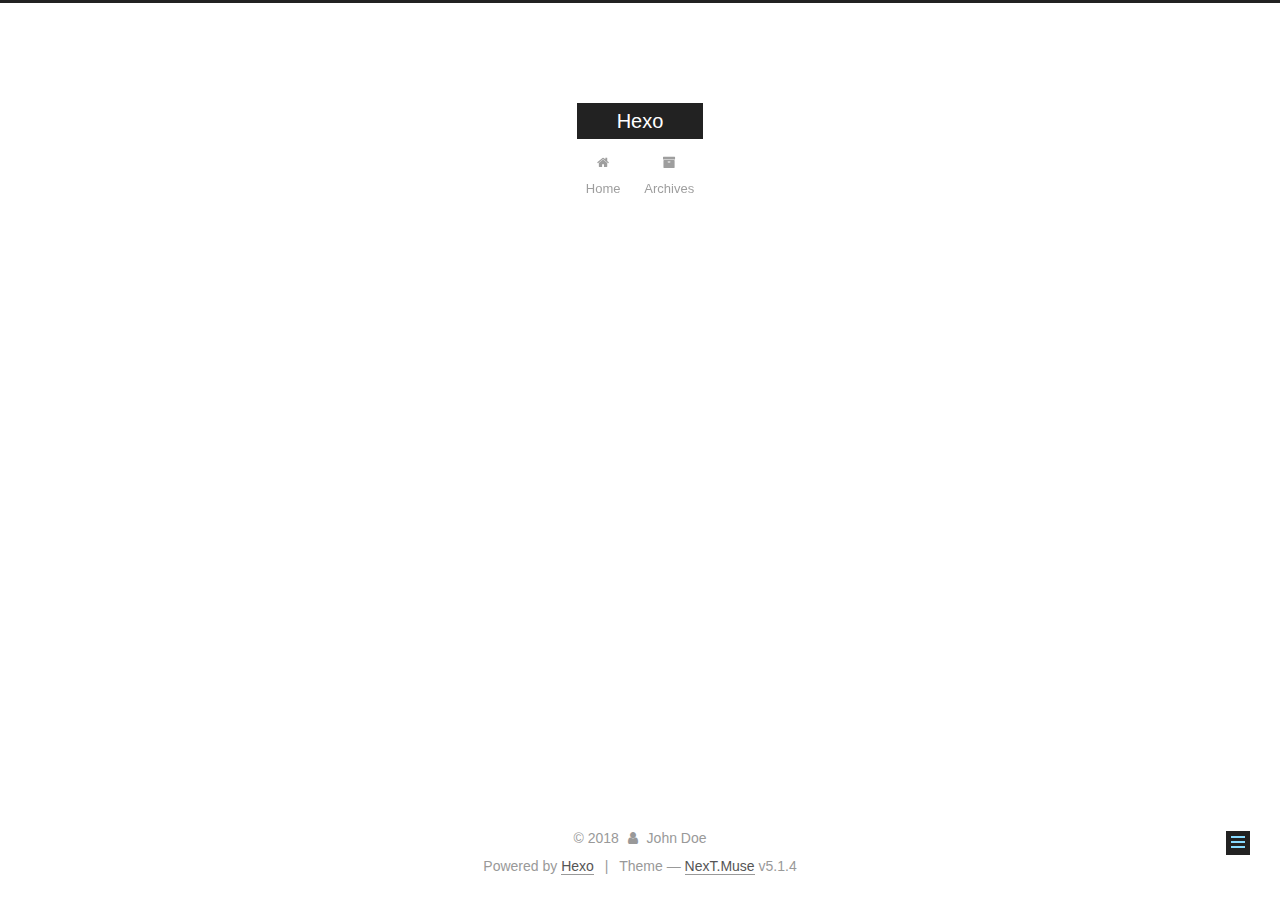
<file: 2018/11/19/Indroduction-To-UT/index.html>
<!DOCTYPE html>



  


<html class="theme-next muse use-motion" lang="">
<head><meta name="generator" content="Hexo 3.8.0">
  <meta charset="UTF-8">
<meta http-equiv="X-UA-Compatible" content="IE=edge">
<meta name="viewport" content="width=device-width, initial-scale=1, maximum-scale=1">
<meta name="theme-color" content="#222">









<meta http-equiv="Cache-Control" content="no-transform">
<meta http-equiv="Cache-Control" content="no-siteapp">
















  
  
  <link href="/lib/fancybox/source/jquery.fancybox.css?v=2.1.5" rel="stylesheet" type="text/css">







<link href="/lib/font-awesome/css/font-awesome.min.css?v=4.6.2" rel="stylesheet" type="text/css">

<link href="/css/main.css?v=5.1.4" rel="stylesheet" type="text/css">


  <link rel="apple-touch-icon" sizes="180x180" href="/images/apple-touch-icon-next.png?v=5.1.4">


  <link rel="icon" type="image/png" sizes="32x32" href="/images/favicon-32x32-next.png?v=5.1.4">


  <link rel="icon" type="image/png" sizes="16x16" href="/images/favicon-16x16-next.png?v=5.1.4">


  <link rel="mask-icon" href="/images/logo.svg?v=5.1.4" color="#222">





  <meta name="keywords" content="Hexo, NexT">










<meta property="og:type" content="article">
<meta property="og:title" content="Indroduction To UT">
<meta property="og:url" content="http://yoursite.com/2018/11/19/Indroduction-To-UT/index.html">
<meta property="og:site_name" content="Hexo">
<meta property="og:locale" content="default">
<meta property="og:updated_time" content="2018-11-19T07:59:22.000Z">
<meta name="twitter:card" content="summary">
<meta name="twitter:title" content="Indroduction To UT">



<script type="text/javascript" id="hexo.configurations">
  var NexT = window.NexT || {};
  var CONFIG = {
    root: '/',
    scheme: 'Muse',
    version: '5.1.4',
    sidebar: {"position":"left","display":"post","offset":12,"b2t":false,"scrollpercent":false,"onmobile":false},
    fancybox: true,
    tabs: true,
    motion: {"enable":true,"async":false,"transition":{"post_block":"fadeIn","post_header":"slideDownIn","post_body":"slideDownIn","coll_header":"slideLeftIn","sidebar":"slideUpIn"}},
    duoshuo: {
      userId: '0',
      author: 'Author'
    },
    algolia: {
      applicationID: '',
      apiKey: '',
      indexName: '',
      hits: {"per_page":10},
      labels: {"input_placeholder":"Search for Posts","hits_empty":"We didn't find any results for the search: ${query}","hits_stats":"${hits} results found in ${time} ms"}
    }
  };
</script>



  <link rel="canonical" href="http://yoursite.com/2018/11/19/Indroduction-To-UT/">





  <title>Indroduction To UT | Hexo</title>
  








</head>

<body itemscope="" itemtype="http://schema.org/WebPage" lang="default">

  
  
    
  

  <div class="container sidebar-position-left page-post-detail">
    <div class="headband"></div>

    <header id="header" class="header" itemscope="" itemtype="http://schema.org/WPHeader">
      <div class="header-inner"><div class="site-brand-wrapper">
  <div class="site-meta ">
    

    <div class="custom-logo-site-title">
      <a href="/" class="brand" rel="start">
        <span class="logo-line-before"><i></i></span>
        <span class="site-title">Hexo</span>
        <span class="logo-line-after"><i></i></span>
      </a>
    </div>
      
        <p class="site-subtitle"></p>
      
  </div>

  <div class="site-nav-toggle">
    <button>
      <span class="btn-bar"></span>
      <span class="btn-bar"></span>
      <span class="btn-bar"></span>
    </button>
  </div>
</div>

<nav class="site-nav">
  

  
    <ul id="menu" class="menu">
      
        
        <li class="menu-item menu-item-home">
          <a href="/" rel="section">
            
              <i class="menu-item-icon fa fa-fw fa-home"></i> <br>
            
            Home
          </a>
        </li>
      
        
        <li class="menu-item menu-item-archives">
          <a href="/archives/" rel="section">
            
              <i class="menu-item-icon fa fa-fw fa-archive"></i> <br>
            
            Archives
          </a>
        </li>
      

      
    </ul>
  

  
</nav>



 </div>
    </header>

    <main id="main" class="main">
      <div class="main-inner">
        <div class="content-wrap">
          <div id="content" class="content">
            

  <div id="posts" class="posts-expand">
    

  

  
  
  

  <article class="post post-type-normal" itemscope="" itemtype="http://schema.org/Article">
  
  
  
  <div class="post-block">
    <link itemprop="mainEntityOfPage" href="http://yoursite.com/2018/11/19/Indroduction-To-UT/">

    <span hidden itemprop="author" itemscope="" itemtype="http://schema.org/Person">
      <meta itemprop="name" content="John Doe">
      <meta itemprop="description" content="">
      <meta itemprop="image" content="/images/avatar.gif">
    </span>

    <span hidden itemprop="publisher" itemscope="" itemtype="http://schema.org/Organization">
      <meta itemprop="name" content="Hexo">
    </span>

    
      <header class="post-header">

        
        
          <h1 class="post-title" itemprop="name headline">Indroduction To UT</h1>
        

        <div class="post-meta">
          <span class="post-time">
            
              <span class="post-meta-item-icon">
                <i class="fa fa-calendar-o"></i>
              </span>
              
                <span class="post-meta-item-text">Posted on</span>
              
              <time title="Post created" itemprop="dateCreated datePublished" datetime="2018-11-19T15:59:22+08:00">
                2018-11-19
              </time>
            

            

            
          </span>

          

          
            
          

          
          

          

          

          

        </div>
      </header>
    

    
    
    
    <div class="post-body" itemprop="articleBody">

      
      

      
        
      
    </div>
    
    
    

    

    

    

    <footer class="post-footer">
      

      
      
      

      
        <div class="post-nav">
          <div class="post-nav-next post-nav-item">
            
              <a href="/2018/11/03/hello-world/" rel="next" title="Hello World">
                <i class="fa fa-chevron-left"></i> Hello World
              </a>
            
          </div>

          <span class="post-nav-divider"></span>

          <div class="post-nav-prev post-nav-item">
            
          </div>
        </div>
      

      
      
    </footer>
  </div>
  
  
  
  </article>



    <div class="post-spread">
      
    </div>
  </div>


          </div>
          


          

  



        </div>
        
          
  
  <div class="sidebar-toggle">
    <div class="sidebar-toggle-line-wrap">
      <span class="sidebar-toggle-line sidebar-toggle-line-first"></span>
      <span class="sidebar-toggle-line sidebar-toggle-line-middle"></span>
      <span class="sidebar-toggle-line sidebar-toggle-line-last"></span>
    </div>
  </div>

  <aside id="sidebar" class="sidebar">
    
    <div class="sidebar-inner">

      

      

      <section class="site-overview-wrap sidebar-panel sidebar-panel-active">
        <div class="site-overview">
          <div class="site-author motion-element" itemprop="author" itemscope="" itemtype="http://schema.org/Person">
            
              <p class="site-author-name" itemprop="name">John Doe</p>
              <p class="site-description motion-element" itemprop="description"></p>
          </div>

          <nav class="site-state motion-element">

            
              <div class="site-state-item site-state-posts">
              
                <a href="/archives/">
              
                  <span class="site-state-item-count">2</span>
                  <span class="site-state-item-name">posts</span>
                </a>
              </div>
            

            

            

          </nav>

          

          

          
          

          
          

          

        </div>
      </section>

      

      

    </div>
  </aside>


        
      </div>
    </main>

    <footer id="footer" class="footer">
      <div class="footer-inner">
        <div class="copyright">&copy; <span itemprop="copyrightYear">2018</span>
  <span class="with-love">
    <i class="fa fa-user"></i>
  </span>
  <span class="author" itemprop="copyrightHolder">John Doe</span>

  
</div>


  <div class="powered-by">Powered by <a class="theme-link" target="_blank" href="https://hexo.io">Hexo</a></div>



  <span class="post-meta-divider">|</span>



  <div class="theme-info">Theme &mdash; <a class="theme-link" target="_blank" href="https://github.com/iissnan/hexo-theme-next">NexT.Muse</a> v5.1.4</div>




        







        
      </div>
    </footer>

    
      <div class="back-to-top">
        <i class="fa fa-arrow-up"></i>
        
      </div>
    

    

  </div>

  

<script type="text/javascript">
  if (Object.prototype.toString.call(window.Promise) !== '[object Function]') {
    window.Promise = null;
  }
</script>









  












  
  
    <script type="text/javascript" src="/lib/jquery/index.js?v=2.1.3"></script>
  

  
  
    <script type="text/javascript" src="/lib/fastclick/lib/fastclick.min.js?v=1.0.6"></script>
  

  
  
    <script type="text/javascript" src="/lib/jquery_lazyload/jquery.lazyload.js?v=1.9.7"></script>
  

  
  
    <script type="text/javascript" src="/lib/velocity/velocity.min.js?v=1.2.1"></script>
  

  
  
    <script type="text/javascript" src="/lib/velocity/velocity.ui.min.js?v=1.2.1"></script>
  

  
  
    <script type="text/javascript" src="/lib/fancybox/source/jquery.fancybox.pack.js?v=2.1.5"></script>
  


  


  <script type="text/javascript" src="/js/src/utils.js?v=5.1.4"></script>

  <script type="text/javascript" src="/js/src/motion.js?v=5.1.4"></script>



  
  

  
  <script type="text/javascript" src="/js/src/scrollspy.js?v=5.1.4"></script>
<script type="text/javascript" src="/js/src/post-details.js?v=5.1.4"></script>



  


  <script type="text/javascript" src="/js/src/bootstrap.js?v=5.1.4"></script>



  


  




	





  





  












  





  

  

  

  
  

  

  

  

</body>
</html>
</file>
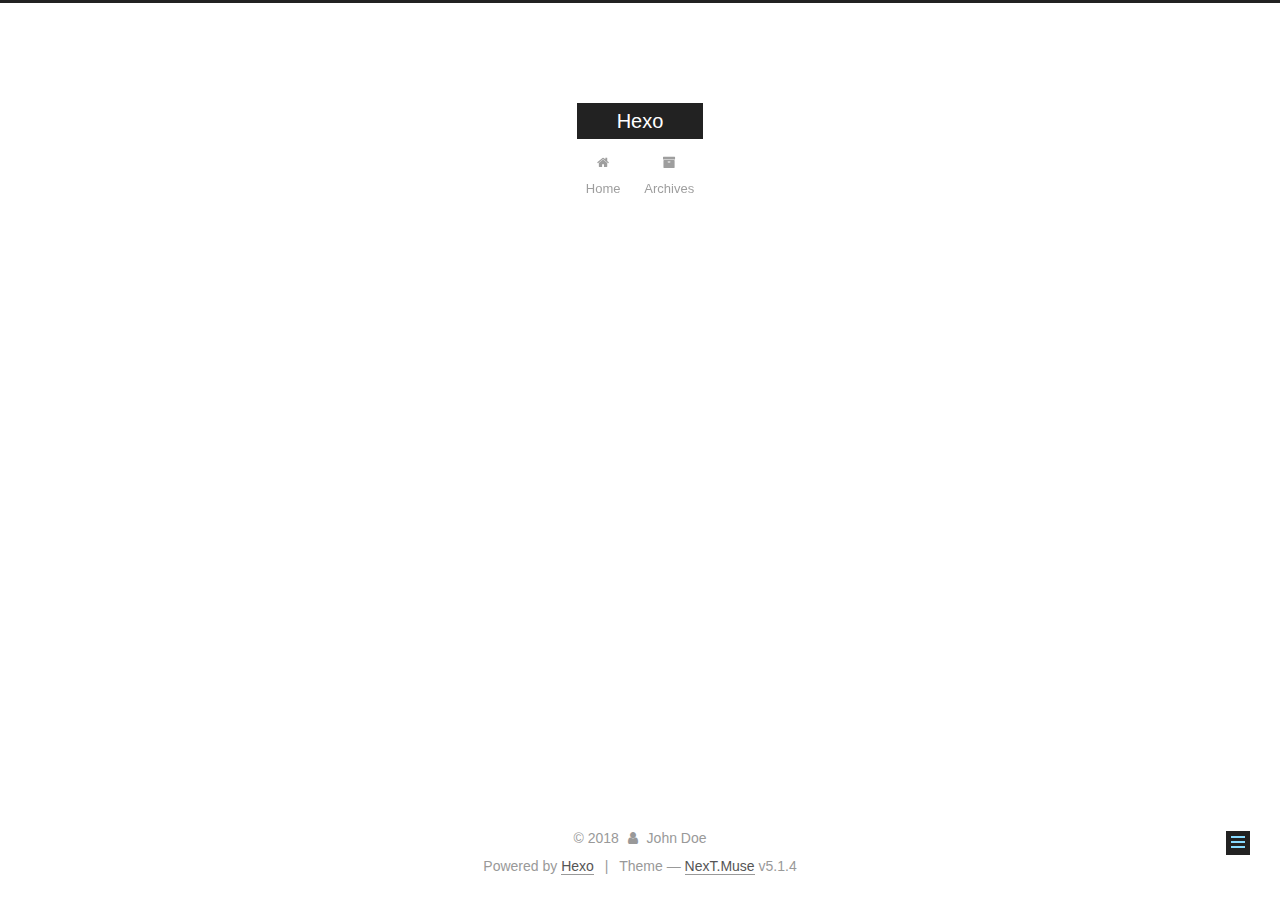
<file: 2018/11/30/myallocator/index.html>
<!DOCTYPE html>



  


<html class="theme-next muse use-motion" lang="">
<head><meta name="generator" content="Hexo 3.8.0">
  <meta charset="UTF-8">
<meta http-equiv="X-UA-Compatible" content="IE=edge">
<meta name="viewport" content="width=device-width, initial-scale=1, maximum-scale=1">
<meta name="theme-color" content="#222">









<meta http-equiv="Cache-Control" content="no-transform">
<meta http-equiv="Cache-Control" content="no-siteapp">
















  
  
  <link href="/lib/fancybox/source/jquery.fancybox.css?v=2.1.5" rel="stylesheet" type="text/css">







<link href="/lib/font-awesome/css/font-awesome.min.css?v=4.6.2" rel="stylesheet" type="text/css">

<link href="/css/main.css?v=5.1.4" rel="stylesheet" type="text/css">


  <link rel="apple-touch-icon" sizes="180x180" href="/images/apple-touch-icon-next.png?v=5.1.4">


  <link rel="icon" type="image/png" sizes="32x32" href="/images/favicon-32x32-next.png?v=5.1.4">


  <link rel="icon" type="image/png" sizes="16x16" href="/images/favicon-16x16-next.png?v=5.1.4">


  <link rel="mask-icon" href="/images/logo.svg?v=5.1.4" color="#222">





  <meta name="keywords" content="Hexo, NexT">










<meta name="description" content="#一种数据加载方式的设计与实现 在一些业务场景下，数据是高频变化的，每次变化的数据量很小：例如分单过程中的订单与司机特征。 而在另外的业务场景下，我们都需要从外界一次性读取大量数据。这种数据访问的特点是">
<meta property="og:type" content="article">
<meta property="og:title" content="Hexo">
<meta property="og:url" content="http://yoursite.com/2018/11/30/myallocator/index.html">
<meta property="og:site_name" content="Hexo">
<meta property="og:description" content="#一种数据加载方式的设计与实现 在一些业务场景下，数据是高频变化的，每次变化的数据量很小：例如分单过程中的订单与司机特征。 而在另外的业务场景下，我们都需要从外界一次性读取大量数据。这种数据访问的特点是">
<meta property="og:locale" content="default">
<meta property="og:updated_time" content="2018-11-30T08:43:24.000Z">
<meta name="twitter:card" content="summary">
<meta name="twitter:title" content="Hexo">
<meta name="twitter:description" content="#一种数据加载方式的设计与实现 在一些业务场景下，数据是高频变化的，每次变化的数据量很小：例如分单过程中的订单与司机特征。 而在另外的业务场景下，我们都需要从外界一次性读取大量数据。这种数据访问的特点是">



<script type="text/javascript" id="hexo.configurations">
  var NexT = window.NexT || {};
  var CONFIG = {
    root: '/',
    scheme: 'Muse',
    version: '5.1.4',
    sidebar: {"position":"left","display":"post","offset":12,"b2t":false,"scrollpercent":false,"onmobile":false},
    fancybox: true,
    tabs: true,
    motion: {"enable":true,"async":false,"transition":{"post_block":"fadeIn","post_header":"slideDownIn","post_body":"slideDownIn","coll_header":"slideLeftIn","sidebar":"slideUpIn"}},
    duoshuo: {
      userId: '0',
      author: 'Author'
    },
    algolia: {
      applicationID: '',
      apiKey: '',
      indexName: '',
      hits: {"per_page":10},
      labels: {"input_placeholder":"Search for Posts","hits_empty":"We didn't find any results for the search: ${query}","hits_stats":"${hits} results found in ${time} ms"}
    }
  };
</script>



  <link rel="canonical" href="http://yoursite.com/2018/11/30/myallocator/">





  <title> | Hexo</title>
  








</head>

<body itemscope="" itemtype="http://schema.org/WebPage" lang="default">

  
  
    
  

  <div class="container sidebar-position-left page-post-detail">
    <div class="headband"></div>

    <header id="header" class="header" itemscope="" itemtype="http://schema.org/WPHeader">
      <div class="header-inner"><div class="site-brand-wrapper">
  <div class="site-meta ">
    

    <div class="custom-logo-site-title">
      <a href="/" class="brand" rel="start">
        <span class="logo-line-before"><i></i></span>
        <span class="site-title">Hexo</span>
        <span class="logo-line-after"><i></i></span>
      </a>
    </div>
      
        <p class="site-subtitle"></p>
      
  </div>

  <div class="site-nav-toggle">
    <button>
      <span class="btn-bar"></span>
      <span class="btn-bar"></span>
      <span class="btn-bar"></span>
    </button>
  </div>
</div>

<nav class="site-nav">
  

  
    <ul id="menu" class="menu">
      
        
        <li class="menu-item menu-item-home">
          <a href="/" rel="section">
            
              <i class="menu-item-icon fa fa-fw fa-home"></i> <br>
            
            Home
          </a>
        </li>
      
        
        <li class="menu-item menu-item-archives">
          <a href="/archives/" rel="section">
            
              <i class="menu-item-icon fa fa-fw fa-archive"></i> <br>
            
            Archives
          </a>
        </li>
      

      
    </ul>
  

  
</nav>



 </div>
    </header>

    <main id="main" class="main">
      <div class="main-inner">
        <div class="content-wrap">
          <div id="content" class="content">
            

  <div id="posts" class="posts-expand">
    

  

  
  
  

  <article class="post post-type-normal" itemscope="" itemtype="http://schema.org/Article">
  
  
  
  <div class="post-block">
    <link itemprop="mainEntityOfPage" href="http://yoursite.com/2018/11/30/myallocator/">

    <span hidden itemprop="author" itemscope="" itemtype="http://schema.org/Person">
      <meta itemprop="name" content="John Doe">
      <meta itemprop="description" content="">
      <meta itemprop="image" content="/images/avatar.gif">
    </span>

    <span hidden itemprop="publisher" itemscope="" itemtype="http://schema.org/Organization">
      <meta itemprop="name" content="Hexo">
    </span>

    
      <header class="post-header">

        
        
          <h1 class="post-title" itemprop="name headline"></h1>
        

        <div class="post-meta">
          <span class="post-time">
            
              <span class="post-meta-item-icon">
                <i class="fa fa-calendar-o"></i>
              </span>
              
                <span class="post-meta-item-text">Posted on</span>
              
              <time title="Post created" itemprop="dateCreated datePublished" datetime="2018-11-30T16:43:24+08:00">
                2018-11-30
              </time>
            

            

            
          </span>

          

          
            
          

          
          

          

          

          

        </div>
      </header>
    

    
    
    
    <div class="post-body" itemprop="articleBody">

      
      

      
        <p>#一种数据加载方式的设计与实现</p>
<p>在一些业务场景下，数据是高频变化的，每次变化的数据量很小：例如分单过程中的订单与司机特征。 而在另外的业务场景下，我们都需要从外界一次性读取大量数据。这种数据访问的特点是</p>

      
    </div>
    
    
    

    

    

    

    <footer class="post-footer">
      

      
      
      

      
        <div class="post-nav">
          <div class="post-nav-next post-nav-item">
            
              <a href="/2018/11/19/Indroduction-To-UT/" rel="next" title="Indroduction To UT">
                <i class="fa fa-chevron-left"></i> Indroduction To UT
              </a>
            
          </div>

          <span class="post-nav-divider"></span>

          <div class="post-nav-prev post-nav-item">
            
          </div>
        </div>
      

      
      
    </footer>
  </div>
  
  
  
  </article>



    <div class="post-spread">
      
    </div>
  </div>


          </div>
          


          

  



        </div>
        
          
  
  <div class="sidebar-toggle">
    <div class="sidebar-toggle-line-wrap">
      <span class="sidebar-toggle-line sidebar-toggle-line-first"></span>
      <span class="sidebar-toggle-line sidebar-toggle-line-middle"></span>
      <span class="sidebar-toggle-line sidebar-toggle-line-last"></span>
    </div>
  </div>

  <aside id="sidebar" class="sidebar">
    
    <div class="sidebar-inner">

      

      

      <section class="site-overview-wrap sidebar-panel sidebar-panel-active">
        <div class="site-overview">
          <div class="site-author motion-element" itemprop="author" itemscope="" itemtype="http://schema.org/Person">
            
              <p class="site-author-name" itemprop="name">John Doe</p>
              <p class="site-description motion-element" itemprop="description"></p>
          </div>

          <nav class="site-state motion-element">

            
              <div class="site-state-item site-state-posts">
              
                <a href="/archives/">
              
                  <span class="site-state-item-count">3</span>
                  <span class="site-state-item-name">posts</span>
                </a>
              </div>
            

            

            

          </nav>

          

          

          
          

          
          

          

        </div>
      </section>

      

      

    </div>
  </aside>


        
      </div>
    </main>

    <footer id="footer" class="footer">
      <div class="footer-inner">
        <div class="copyright">&copy; <span itemprop="copyrightYear">2018</span>
  <span class="with-love">
    <i class="fa fa-user"></i>
  </span>
  <span class="author" itemprop="copyrightHolder">John Doe</span>

  
</div>


  <div class="powered-by">Powered by <a class="theme-link" target="_blank" href="https://hexo.io">Hexo</a></div>



  <span class="post-meta-divider">|</span>



  <div class="theme-info">Theme &mdash; <a class="theme-link" target="_blank" href="https://github.com/iissnan/hexo-theme-next">NexT.Muse</a> v5.1.4</div>




        







        
      </div>
    </footer>

    
      <div class="back-to-top">
        <i class="fa fa-arrow-up"></i>
        
      </div>
    

    

  </div>

  

<script type="text/javascript">
  if (Object.prototype.toString.call(window.Promise) !== '[object Function]') {
    window.Promise = null;
  }
</script>









  












  
  
    <script type="text/javascript" src="/lib/jquery/index.js?v=2.1.3"></script>
  

  
  
    <script type="text/javascript" src="/lib/fastclick/lib/fastclick.min.js?v=1.0.6"></script>
  

  
  
    <script type="text/javascript" src="/lib/jquery_lazyload/jquery.lazyload.js?v=1.9.7"></script>
  

  
  
    <script type="text/javascript" src="/lib/velocity/velocity.min.js?v=1.2.1"></script>
  

  
  
    <script type="text/javascript" src="/lib/velocity/velocity.ui.min.js?v=1.2.1"></script>
  

  
  
    <script type="text/javascript" src="/lib/fancybox/source/jquery.fancybox.pack.js?v=2.1.5"></script>
  


  


  <script type="text/javascript" src="/js/src/utils.js?v=5.1.4"></script>

  <script type="text/javascript" src="/js/src/motion.js?v=5.1.4"></script>



  
  

  
  <script type="text/javascript" src="/js/src/scrollspy.js?v=5.1.4"></script>
<script type="text/javascript" src="/js/src/post-details.js?v=5.1.4"></script>



  


  <script type="text/javascript" src="/js/src/bootstrap.js?v=5.1.4"></script>



  


  




	





  





  












  





  

  

  

  
  

  

  

  

</body>
</html>
</file>
<file: css/main.css>
/* normalize.css v3.0.2 | MIT License | git.io/normalize */
html {
  font-family: sans-serif; /* 1 */
  -ms-text-size-adjust: 100%; /* 2 */
  -webkit-text-size-adjust: 100%; /* 2 */
}
body {
  margin: 0;
}
article,
aside,
details,
figcaption,
figure,
footer,
header,
hgroup,
main,
menu,
nav,
section,
summary {
  display: block;
}
audio,
canvas,
progress,
video {
  display: inline-block; /* 1 */
  vertical-align: baseline; /* 2 */
}
audio:not([controls]) {
  display: none;
  height: 0;
}
[hidden],
template {
  display: none;
}
a {
  background-color: transparent;
}
a:active,
a:hover {
  outline: 0;
}
abbr[title] {
  border-bottom: 1px dotted;
}
b,
strong {
  font-weight: bold;
}
dfn {
  font-style: italic;
}
h1 {
  font-size: 2em;
  margin: 0.67em 0;
}
mark {
  background: #ff0;
  color: #000;
}
small {
  font-size: 80%;
}
sub,
sup {
  font-size: 75%;
  line-height: 0;
  position: relative;
  vertical-align: baseline;
}
sup {
  top: -0.5em;
}
sub {
  bottom: -0.25em;
}
img {
  border: 0;
}
svg:not(:root) {
  overflow: hidden;
}
figure {
  margin: 1em 40px;
}
hr {
  -moz-box-sizing: content-box;
  box-sizing: content-box;
  height: 0;
}
pre {
  overflow: auto;
}
code,
kbd,
pre,
samp {
  font-family: monospace, monospace;
  font-size: 1em;
}
button,
input,
optgroup,
select,
textarea {
  color: inherit; /* 1 */
  font: inherit; /* 2 */
  margin: 0; /* 3 */
}
button {
  overflow: visible;
}
button,
select {
  text-transform: none;
}
button,
html input[type="button"],
input[type="reset"],
input[type="submit"] {
  -webkit-appearance: button; /* 2 */
  cursor: pointer; /* 3 */
}
button[disabled],
html input[disabled] {
  cursor: default;
}
button::-moz-focus-inner,
input::-moz-focus-inner {
  border: 0;
  padding: 0;
}
input {
  line-height: normal;
}
input[type="checkbox"],
input[type="radio"] {
  box-sizing: border-box; /* 1 */
  padding: 0; /* 2 */
}
input[type="number"]::-webkit-inner-spin-button,
input[type="number"]::-webkit-outer-spin-button {
  height: auto;
}
input[type="search"] {
  -webkit-appearance: textfield; /* 1 */
  -moz-box-sizing: content-box;
  -webkit-box-sizing: content-box; /* 2 */
  box-sizing: content-box;
}
input[type="search"]::-webkit-search-cancel-button,
input[type="search"]::-webkit-search-decoration {
  -webkit-appearance: none;
}
fieldset {
  border: 1px solid #c0c0c0;
  margin: 0 2px;
  padding: 0.35em 0.625em 0.75em;
}
legend {
  border: 0; /* 1 */
  padding: 0; /* 2 */
}
textarea {
  overflow: auto;
}
optgroup {
  font-weight: bold;
}
table {
  border-collapse: collapse;
  border-spacing: 0;
}
td,
th {
  padding: 0;
}
::selection {
  background: #262a30;
  color: #fff;
}
body {
  position: relative;
  font-family: 'Lato', "PingFang SC", "Microsoft YaHei", sans-serif;
  font-size: 14px;
  line-height: 2;
  color: #555;
  background: #fff;
}
@media (max-width: 767px) {
  body {
    padding-right: 0 !important;
  }
}
@media (min-width: 768px) and (max-width: 991px) {
  body {
    padding-right: 0 !important;
  }
}
@media (min-width: 1600px) {
  body {
    font-size: 16px;
  }
}
h1,
h2,
h3,
h4,
h5,
h6 {
  margin: 0;
  padding: 0;
  font-weight: bold;
  line-height: 1.5;
  font-family: 'Lato', "PingFang SC", "Microsoft YaHei", sans-serif;
}
h2,
h3,
h4,
h5,
h6 {
  margin: 20px 0 15px;
}
h1 {
  font-size: 22px;
}
@media (max-width: 767px) {
  h1 {
    font-size: 18px;
  }
}
h2 {
  font-size: 20px;
}
@media (max-width: 767px) {
  h2 {
    font-size: 16px;
  }
}
h3 {
  font-size: 18px;
}
@media (max-width: 767px) {
  h3 {
    font-size: 14px;
  }
}
h4 {
  font-size: 16px;
}
@media (max-width: 767px) {
  h4 {
    font-size: 12px;
  }
}
h5 {
  font-size: 14px;
}
@media (max-width: 767px) {
  h5 {
    font-size: 10px;
  }
}
h6 {
  font-size: 12px;
}
@media (max-width: 767px) {
  h6 {
    font-size: 8px;
  }
}
p {
  margin: 0 0 20px 0;
}
a {
  color: #555;
  text-decoration: none;
  outline: none;
  border-bottom: 1px solid #999;
  word-wrap: break-word;
}
a:hover {
  color: #222;
  border-bottom-color: #222;
}
blockquote {
  margin: 0;
  padding: 0;
}
img {
  display: block;
  margin: auto;
  max-width: 100%;
  height: auto;
}
hr {
  margin: 40px 0;
  height: 3px;
  border: none;
  background-color: #ddd;
  background-image: repeating-linear-gradient(-45deg, #fff, #fff 4px, transparent 4px, transparent 8px);
}
blockquote {
  padding: 0 15px;
  color: #666;
  border-left: 4px solid #ddd;
}
blockquote cite::before {
  content: "-";
  padding: 0 5px;
}
dt {
  font-weight: 700;
}
dd {
  margin: 0;
  padding: 0;
}
kbd {
  border: 1px solid #ccc;
  border-radius: 0.2em;
  box-shadow: 0.1em 0.1em 0.2em rgba(0,0,0,0.1);
  background-color: #f9f9f9;
  font-family: inherit;
  background-image: -webkit-linear-gradient(top, #eee, #fff, #eee);
  padding: 0.1em 0.3em;
  white-space: nowrap;
}
.text-left {
  text-align: left;
}
.text-center {
  text-align: center;
}
.text-right {
  text-align: right;
}
.text-justify {
  text-align: justify;
}
.text-nowrap {
  white-space: nowrap;
}
.text-lowercase {
  text-transform: lowercase;
}
.text-uppercase {
  text-transform: uppercase;
}
.text-capitalize {
  text-transform: capitalize;
}
.center-block {
  display: block;
  margin-left: auto;
  margin-right: auto;
}
.clearfix:before,
.clearfix:after {
  content: " ";
  display: table;
}
.clearfix:after {
  clear: both;
}
.pullquote {
  width: 45%;
}
.pullquote.left {
  float: left;
  margin-left: 5px;
  margin-right: 10px;
}
.pullquote.right {
  float: right;
  margin-left: 10px;
  margin-right: 5px;
}
.affix.affix.affix {
  position: fixed;
}
.translation {
  margin-top: -20px;
  font-size: 14px;
  color: #999;
}
.scrollbar-measure {
  width: 100px;
  height: 100px;
  overflow: scroll;
  position: absolute;
  top: -9999px;
}
.use-motion .motion-element {
  opacity: 0;
}
table {
  margin: 20px 0;
  width: 100%;
  border-collapse: collapse;
  border-spacing: 0;
  border: 1px solid #ddd;
  font-size: 14px;
  table-layout: fixed;
  word-wrap: break-all;
}
table>tbody>tr:nth-of-type(odd) {
  background-color: #f9f9f9;
}
table>tbody>tr:hover {
  background-color: #f5f5f5;
}
caption,
th,
td {
  padding: 8px;
  text-align: left;
  vertical-align: middle;
  font-weight: normal;
}
th,
td {
  border-bottom: 3px solid #ddd;
  border-right: 1px solid #eee;
}
th {
  padding-bottom: 10px;
  font-weight: 700;
}
td {
  border-bottom-width: 1px;
}
html,
body {
  height: 100%;
}
.container {
  position: relative;
  min-height: 100%;
}
.header-inner {
  margin: 0 auto;
  padding: 100px 0 70px;
  width: 700px;
}
@media (min-width: 1600px) {
  .container .header-inner {
    width: 900px;
  }
}
.main {
  padding-bottom: 150px;
}
.main-inner {
  margin: 0 auto;
  width: 700px;
}
@media (min-width: 1600px) {
  .container .main-inner {
    width: 900px;
  }
}
.footer {
  position: absolute;
  left: 0;
  bottom: 0;
  width: 100%;
  min-height: 50px;
}
.footer-inner {
  box-sizing: border-box;
  margin: 20px auto;
  width: 700px;
}
@media (min-width: 1600px) {
  .container .footer-inner {
    width: 900px;
  }
}
pre,
.highlight {
  overflow: auto;
  margin: 20px 0;
  padding: 0;
  font-size: 13px;
  color: #4d4d4c;
  background: #f7f7f7;
  line-height: 1.6;
}
pre,
code {
  font-family: consolas, Menlo, "PingFang SC", "Microsoft YaHei", monospace;
}
code {
  padding: 2px 4px;
  word-wrap: break-word;
  color: #555;
  background: #eee;
  border-radius: 3px;
  font-size: 13px;
}
pre {
  padding: 10px;
}
pre code {
  padding: 0;
  color: #4d4d4c;
  background: none;
  text-shadow: none;
}
.highlight {
  border-radius: 1px;
}
.highlight pre {
  border: none;
  margin: 0;
  padding: 10px 0;
}
.highlight table {
  margin: 0;
  width: auto;
  border: none;
}
.highlight td {
  border: none;
  padding: 0;
}
.highlight figcaption {
  font-size: 1em;
  color: #4d4d4c;
  line-height: 1em;
  margin-bottom: 1em;
}
.highlight figcaption:before,
.highlight figcaption:after {
  content: " ";
  display: table;
}
.highlight figcaption:after {
  clear: both;
}
.highlight figcaption a {
  float: right;
  color: #4d4d4c;
}
.highlight figcaption a:hover {
  border-bottom-color: #4d4d4c;
}
.highlight .gutter pre {
  padding-left: 10px;
  padding-right: 10px;
  color: #869194;
  text-align: right;
  background-color: #eff2f3;
}
.highlight .code pre {
  width: 100%;
  padding-left: 10px;
  padding-right: 10px;
  background-color: #f7f7f7;
}
.highlight .line {
  height: 20px;
}
.gutter {
  -webkit-user-select: none;
  -moz-user-select: none;
  -ms-user-select: none;
  user-select: none;
}
.gist table {
  width: auto;
}
.gist table td {
  border: none;
}
pre .deletion {
  background: #fdd;
}
pre .addition {
  background: #dfd;
}
pre .meta {
  color: #8959a8;
}
pre .comment {
  color: #8e908c;
}
pre .variable,
pre .attribute,
pre .tag,
pre .regexp,
pre .ruby .constant,
pre .xml .tag .title,
pre .xml .pi,
pre .xml .doctype,
pre .html .doctype,
pre .css .id,
pre .css .class,
pre .css .pseudo {
  color: #c82829;
}
pre .number,
pre .preprocessor,
pre .built_in,
pre .literal,
pre .params,
pre .constant,
pre .command {
  color: #f5871f;
}
pre .ruby .class .title,
pre .css .rules .attribute,
pre .string,
pre .value,
pre .inheritance,
pre .header,
pre .ruby .symbol,
pre .xml .cdata,
pre .special,
pre .number,
pre .formula {
  color: #718c00;
}
pre .title,
pre .css .hexcolor {
  color: #3e999f;
}
pre .function,
pre .python .decorator,
pre .python .title,
pre .ruby .function .title,
pre .ruby .title .keyword,
pre .perl .sub,
pre .javascript .title,
pre .coffeescript .title {
  color: #4271ae;
}
pre .keyword,
pre .javascript .function {
  color: #8959a8;
}
.full-image.full-image.full-image.full-image {
  border: none;
  max-width: 100%;
  width: auto;
  margin: 20px auto 25px;
}
@media (min-width: 992px) {
  .full-image.full-image.full-image.full-image {
    max-width: none;
    width: 110%;
    margin: 25px -5%;
  }
}
.blockquote-center,
.page-home .post-type-quote blockquote,
.page-post-detail .post-type-quote blockquote {
  position: relative;
  margin: 40px 0;
  padding: 0;
  border-left: none;
  text-align: center;
}
.blockquote-center::before,
.page-home .post-type-quote blockquote::before,
.page-post-detail .post-type-quote blockquote::before,
.blockquote-center::after,
.page-home .post-type-quote blockquote::after,
.page-post-detail .post-type-quote blockquote::after {
  position: absolute;
  content: ' ';
  display: block;
  width: 100%;
  height: 24px;
  opacity: 0.2;
  background-repeat: no-repeat;
  background-position: 0 -6px;
  background-size: 22px 22px;
}
.blockquote-center::before,
.page-home .post-type-quote blockquote::before,
.page-post-detail .post-type-quote blockquote::before {
  top: -20px;
  background-image: url("../images/quote-l.svg");
  border-top: 1px solid #ccc;
}
.blockquote-center::after,
.page-home .post-type-quote blockquote::after,
.page-post-detail .post-type-quote blockquote::after {
  bottom: -20px;
  background-image: url("../images/quote-r.svg");
  border-bottom: 1px solid #ccc;
  background-position: 100% 8px;
}
.blockquote-center p,
.page-home .post-type-quote blockquote p,
.page-post-detail .post-type-quote blockquote p,
.blockquote-center div,
.page-home .post-type-quote blockquote div,
.page-post-detail .post-type-quote blockquote div {
  text-align: center;
}
.post .post-body .group-picture img {
  box-sizing: border-box;
  padding: 0 3px;
  border: none;
}
.post .group-picture-row {
  overflow: hidden;
  margin-top: 6px;
}
.post .group-picture-row:first-child {
  margin-top: 0;
}
.post .group-picture-column {
  float: left;
}
.page-post-detail .post-body .group-picture-column {
  float: none;
  margin-top: 10px;
  width: auto !important;
}
.page-post-detail .post-body .group-picture-column img {
  margin: 0 auto;
}
.page-archive .group-picture-container {
  overflow: hidden;
}
.page-archive .group-picture-row {
  float: left;
}
.page-archive .group-picture-row:first-child {
  margin-top: 6px;
}
.page-archive .group-picture-column {
  max-width: 150px;
  max-height: 150px;
}
.post-body .note {
  position: relative;
  padding: 15px;
  margin-bottom: 20px;
  border: 1px solid #eee;
  border-left-width: 5px;
  border-radius: 3px;
}
.post-body .note h2,
.post-body .note h3,
.post-body .note h4,
.post-body .note h5,
.post-body .note h6 {
  margin-top: 0;
  margin-bottom: 0;
  border-bottom: initial;
  padding-top: 0 !important;
}
.post-body .note p:first-child,
.post-body .note ul:first-child,
.post-body .note ol:first-child,
.post-body .note table:first-child,
.post-body .note pre:first-child,
.post-body .note blockquote:first-child {
  margin-top: 0;
}
.post-body .note p:last-child,
.post-body .note ul:last-child,
.post-body .note ol:last-child,
.post-body .note table:last-child,
.post-body .note pre:last-child,
.post-body .note blockquote:last-child {
  margin-bottom: 0;
}
.post-body .note.default {
  border-left-color: #777;
}
.post-body .note.default h2,
.post-body .note.default h3,
.post-body .note.default h4,
.post-body .note.default h5,
.post-body .note.default h6 {
  color: #777;
}
.post-body .note.primary {
  border-left-color: #6f42c1;
}
.post-body .note.primary h2,
.post-body .note.primary h3,
.post-body .note.primary h4,
.post-body .note.primary h5,
.post-body .note.primary h6 {
  color: #6f42c1;
}
.post-body .note.info {
  border-left-color: #428bca;
}
.post-body .note.info h2,
.post-body .note.info h3,
.post-body .note.info h4,
.post-body .note.info h5,
.post-body .note.info h6 {
  color: #428bca;
}
.post-body .note.success {
  border-left-color: #5cb85c;
}
.post-body .note.success h2,
.post-body .note.success h3,
.post-body .note.success h4,
.post-body .note.success h5,
.post-body .note.success h6 {
  color: #5cb85c;
}
.post-body .note.warning {
  border-left-color: #f0ad4e;
}
.post-body .note.warning h2,
.post-body .note.warning h3,
.post-body .note.warning h4,
.post-body .note.warning h5,
.post-body .note.warning h6 {
  color: #f0ad4e;
}
.post-body .note.danger {
  border-left-color: #d9534f;
}
.post-body .note.danger h2,
.post-body .note.danger h3,
.post-body .note.danger h4,
.post-body .note.danger h5,
.post-body .note.danger h6 {
  color: #d9534f;
}
.post-body .label {
  display: inline;
  padding: 0 2px;
  white-space: nowrap;
}
.post-body .label.default {
  background-color: #f0f0f0;
}
.post-body .label.primary {
  background-color: #efe6f7;
}
.post-body .label.info {
  background-color: #e5f2f8;
}
.post-body .label.success {
  background-color: #e7f4e9;
}
.post-body .label.warning {
  background-color: #fcf6e1;
}
.post-body .label.danger {
  background-color: #fae8eb;
}
.post-body .tabs {
  position: relative;
  display: block;
  margin-bottom: 20px;
  padding-top: 10px;
}
.post-body .tabs ul.nav-tabs {
  margin: 0;
  padding: 0;
  display: flex;
  margin-bottom: -1px;
}
@media (max-width: 413px) {
  .post-body .tabs ul.nav-tabs {
    display: block;
    margin-bottom: 5px;
  }
}
.post-body .tabs ul.nav-tabs li.tab {
  list-style-type: none !important;
  margin: 0 0.25em 0 0;
  border-top: 3px solid transparent;
  border-left: 1px solid transparent;
  border-right: 1px solid transparent;
}
@media (max-width: 413px) {
  .post-body .tabs ul.nav-tabs li.tab {
    margin: initial;
    border-top: 1px solid transparent;
    border-left: 3px solid transparent;
    border-right: 1px solid transparent;
    border-bottom: 1px solid transparent;
  }
}
.post-body .tabs ul.nav-tabs li.tab a {
  outline: 0;
  border-bottom: initial;
  display: block;
  line-height: 1.8em;
  padding: 0.25em 0.75em;
  transition-duration: 0.2s;
  transition-timing-function: ease-out;
  transition-delay: 0s;
}
.post-body .tabs ul.nav-tabs li.tab a i {
  width: 1.285714285714286em;
}
.post-body .tabs ul.nav-tabs li.tab.active {
  border-top: 3px solid #fc6423;
  border-left: 1px solid #ddd;
  border-right: 1px solid #ddd;
  background-color: #fff;
}
@media (max-width: 413px) {
  .post-body .tabs ul.nav-tabs li.tab.active {
    border-top: 1px solid #ddd;
    border-left: 3px solid #fc6423;
    border-right: 1px solid #ddd;
    border-bottom: 1px solid #ddd;
  }
}
.post-body .tabs ul.nav-tabs li.tab.active a {
  cursor: default;
  color: #555;
}
.post-body .tabs .tab-content {
  background-color: #fff;
}
.post-body .tabs .tab-content .tab-pane {
  border: 1px solid #ddd;
  padding: 20px 20px 0 20px;
}
.post-body .tabs .tab-content .tab-pane:not(.active) {
  display: none !important;
}
.post-body .tabs .tab-content .tab-pane.active {
  display: block !important;
}
.btn {
  display: inline-block;
  padding: 0 20px;
  font-size: 14px;
  color: #fff;
  background: #222;
  border: 2px solid #222;
  text-decoration: none;
  border-radius: 0;
  transition-property: background-color;
  transition-duration: 0.2s;
  transition-timing-function: ease-in-out;
  transition-delay: 0s;
  line-height: 2;
}
.btn:hover {
  border-color: #222;
  color: #222;
  background: #fff;
}
.btn +.btn {
  margin: 0 0 8px 8px;
}
.btn .fa-fw {
  width: 1.285714285714286em;
  text-align: left;
}
.btn-bar {
  display: block;
  width: 22px;
  height: 2px;
  background: #555;
  border-radius: 1px;
}
.btn-bar+.btn-bar {
  margin-top: 4px;
}
.pagination {
  margin: 120px 0 40px;
  text-align: center;
  border-top: 1px solid #eee;
}
.page-number-basic,
.pagination .prev,
.pagination .next,
.pagination .page-number,
.pagination .space {
  display: inline-block;
  position: relative;
  top: -1px;
  margin: 0 10px;
  padding: 0 11px;
}
@media (max-width: 767px) {
  .page-number-basic,
  .pagination .prev,
  .pagination .next,
  .pagination .page-number,
  .pagination .space {
    margin: 0 5px;
  }
}
.pagination .prev,
.pagination .next,
.pagination .page-number {
  border-bottom: 0;
  border-top: 1px solid #eee;
  transition-property: border-color;
  transition-duration: 0.2s;
  transition-timing-function: ease-in-out;
  transition-delay: 0s;
}
.pagination .prev:hover,
.pagination .next:hover,
.pagination .page-number:hover {
  border-top-color: #222;
}
.pagination .space {
  padding: 0;
  margin: 0;
}
.pagination .prev {
  margin-left: 0;
}
.pagination .next {
  margin-right: 0;
}
.pagination .page-number.current {
  color: #fff;
  background: #ccc;
  border-top-color: #ccc;
}
@media (max-width: 767px) {
  .pagination {
    border-top: none;
  }
  .pagination .prev,
  .pagination .next,
  .pagination .page-number {
    margin-bottom: 10px;
    border-top: 0;
    border-bottom: 1px solid #eee;
    padding: 0 10px;
  }
  .pagination .prev:hover,
  .pagination .next:hover,
  .pagination .page-number:hover {
    border-bottom-color: #222;
  }
}
.comments {
  margin: 60px 20px 0;
}
.tag-cloud {
  text-align: center;
}
.tag-cloud a {
  display: inline-block;
  margin: 10px;
}
.back-to-top {
  box-sizing: border-box;
  position: fixed;
  bottom: -100px;
  right: 30px;
  z-index: 1050;
  padding: 0 6px;
  width: 24px;
  background: #222;
  font-size: 12px;
  opacity: 1;
  color: #fff;
  cursor: pointer;
  text-align: center;
  -webkit-transform: translateZ(0);
  transition-property: bottom;
  transition-duration: 0.2s;
  transition-timing-function: ease-in-out;
  transition-delay: 0s;
}
@media (min-width: 768px) and (max-width: 991px) {
  .back-to-top {
    display: none !important;
  }
}
@media (max-width: 767px) {
  .back-to-top {
    display: none !important;
  }
}
.back-to-top.back-to-top-on {
  bottom: 19px;
}
.header {
  background: transparent;
}
.header-inner {
  position: relative;
}
.headband {
  height: 3px;
  background: #222;
}
.site-meta {
  margin: 0;
  text-align: center;
}
@media (max-width: 767px) {
  .site-meta {
    text-align: center;
  }
}
.brand {
  position: relative;
  display: inline-block;
  padding: 0 40px;
  color: #fff;
  background: #222;
  border-bottom: none;
}
.brand:hover {
  color: #fff;
}
.logo {
  display: inline-block;
  margin-right: 5px;
  line-height: 36px;
  vertical-align: top;
}
.site-title {
  display: inline-block;
  vertical-align: top;
  line-height: 36px;
  font-size: 20px;
  font-weight: normal;
  font-family: 'Lato', "PingFang SC", "Microsoft YaHei", sans-serif;
}
.site-subtitle {
  margin-top: 10px;
  font-size: 13px;
  color: #999;
}
.use-motion .brand {
  opacity: 0;
}
.use-motion .logo,
.use-motion .site-title,
.use-motion .site-subtitle {
  opacity: 0;
  position: relative;
  top: -10px;
}
.site-nav-toggle {
  display: none;
  position: absolute;
  top: 10px;
  left: 10px;
}
@media (max-width: 767px) {
  .site-nav-toggle {
    display: block;
  }
}
.site-nav-toggle button {
  margin-top: 2px;
  padding: 9px 10px;
  background: transparent;
  border: none;
}
@media (max-width: 767px) {
  .site-nav {
    display: none;
    margin: 0 -10px;
    padding: 0 10px;
    clear: both;
    border-top: 1px solid #ddd;
  }
}
@media (min-width: 768px) and (max-width: 991px) {
  .site-nav {
    display: block !important;
  }
}
@media (min-width: 992px) {
  .site-nav {
    display: block !important;
  }
}
.menu {
  margin-top: 20px;
  padding-left: 0;
  text-align: center;
}
.menu .menu-item {
  display: inline-block;
  margin: 0 10px;
  list-style: none;
}
@media screen and (max-width: 767px) {
  .menu .menu-item {
    margin-top: 10px;
  }
}
.menu .menu-item a {
  display: block;
  font-size: 13px;
  line-height: inherit;
  border-bottom: 1px solid transparent;
  transition-property: border-color;
  transition-duration: 0.2s;
  transition-timing-function: ease-in-out;
  transition-delay: 0s;
}
.menu .menu-item a:hover {
  border-bottom-color: #222;
}
.menu .menu-item .fa {
  margin-right: 5px;
}
.use-motion .menu-item {
  opacity: 0;
}
.post-body {
  font-family: 'Lato', "PingFang SC", "Microsoft YaHei", sans-serif;
}
@media (max-width: 767px) {
  .post-body {
    word-break: break-word;
  }
}
.post-body .fancybox img {
  display: block !important;
  margin: 0 auto;
  cursor: pointer;
  cursor: zoom-in;
  cursor: -webkit-zoom-in;
}
.post-body .image-caption,
.post-body .figure .caption {
  margin: -20px auto 15px;
  text-align: center;
  font-size: 14px;
  color: #999;
  font-weight: bold;
  line-height: 1;
}
.post-sticky-flag {
  display: inline-block;
  font-size: 16px;
  -ms-transform: rotate(30deg);
  -webkit-transform: rotate(30deg);
  -moz-transform: rotate(30deg);
  -ms-transform: rotate(30deg);
  -o-transform: rotate(30deg);
  transform: rotate(30deg);
}
.use-motion .post-block,
.use-motion .pagination,
.use-motion .comments {
  opacity: 0;
}
.use-motion .post-header {
  opacity: 0;
}
.use-motion .post-body {
  opacity: 0;
}
.use-motion .collection-title {
  opacity: 0;
}
.posts-expand {
  padding-top: 40px;
}
@media (max-width: 767px) {
  .posts-expand {
    margin: 0 20px;
  }
  .post-body pre .gutter pre {
    padding-right: 10px;
  }
  .post-body .highlight {
    margin-left: 0px;
    margin-right: 0px;
    padding: 0;
  }
  .post-body .highlight .gutter pre {
    padding-right: 10px;
  }
}
@media (min-width: 992px) {
  .posts-expand .post-body {
    text-align: justify;
  }
}
.posts-expand .post-body h2,
.posts-expand .post-body h3,
.posts-expand .post-body h4,
.posts-expand .post-body h5,
.posts-expand .post-body h6 {
  padding-top: 10px;
}
.posts-expand .post-body h2 .header-anchor,
.posts-expand .post-body h3 .header-anchor,
.posts-expand .post-body h4 .header-anchor,
.posts-expand .post-body h5 .header-anchor,
.posts-expand .post-body h6 .header-anchor {
  float: right;
  margin-left: 10px;
  color: #ccc;
  border-bottom-style: none;
  visibility: hidden;
}
.posts-expand .post-body h2 .header-anchor:hover,
.posts-expand .post-body h3 .header-anchor:hover,
.posts-expand .post-body h4 .header-anchor:hover,
.posts-expand .post-body h5 .header-anchor:hover,
.posts-expand .post-body h6 .header-anchor:hover {
  color: inherit;
}
.posts-expand .post-body h2:hover .header-anchor,
.posts-expand .post-body h3:hover .header-anchor,
.posts-expand .post-body h4:hover .header-anchor,
.posts-expand .post-body h5:hover .header-anchor,
.posts-expand .post-body h6:hover .header-anchor {
  visibility: visible;
}
.posts-expand .post-body ul li {
  list-style: circle;
}
.posts-expand .post-body img {
  box-sizing: border-box;
  margin: auto;
  padding: 3px;
  border: 1px solid #ddd;
}
.posts-expand .post-body .fancybox img {
  margin: 0 auto 25px;
}
@media (max-width: 767px) {
  .posts-collapse {
    margin: 0 20px;
  }
  .posts-collapse .post-title,
  .posts-collapse .post-meta {
    display: block;
    width: auto;
    text-align: left;
  }
}
.posts-collapse {
  position: relative;
  z-index: 1010;
  margin-left: 55px;
}
.posts-collapse::after {
  content: " ";
  position: absolute;
  top: 20px;
  left: 0;
  margin-left: -2px;
  width: 4px;
  height: 100%;
  background: #f5f5f5;
  z-index: -1;
}
@media (max-width: 767px) {
  .posts-collapse {
    margin: 0 20px;
  }
}
.posts-collapse .collection-title {
  position: relative;
  margin: 60px 0;
}
.posts-collapse .collection-title h1,
.posts-collapse .collection-title h2 {
  margin-left: 20px;
}
.posts-collapse .collection-title small {
  color: #bbb;
  margin-left: 5px;
}
.posts-collapse .collection-title::before {
  content: " ";
  position: absolute;
  left: 0;
  top: 50%;
  margin-left: -4px;
  margin-top: -4px;
  width: 8px;
  height: 8px;
  background: #bbb;
  border-radius: 50%;
}
.posts-collapse .post {
  margin: 30px 0;
}
.posts-collapse .post-header {
  position: relative;
  transition-duration: 0.2s;
  transition-timing-function: ease-in-out;
  transition-delay: 0s;
  transition-property: border;
  border-bottom: 1px dashed #ccc;
}
.posts-collapse .post-header::before {
  content: " ";
  position: absolute;
  left: 0;
  top: 12px;
  width: 6px;
  height: 6px;
  margin-left: -4px;
  background: #bbb;
  border-radius: 50%;
  border: 1px solid #fff;
  transition-duration: 0.2s;
  transition-timing-function: ease-in-out;
  transition-delay: 0s;
  transition-property: background;
}
.posts-collapse .post-header:hover {
  border-bottom-color: #666;
}
.posts-collapse .post-header:hover::before {
  background: #222;
}
.posts-collapse .post-meta {
  position: absolute;
  font-size: 12px;
  left: 20px;
  top: 5px;
}
.posts-collapse .post-comments-count {
  display: none;
}
.posts-collapse .post-title {
  margin-left: 60px;
  font-size: 16px;
  font-weight: normal;
  line-height: inherit;
}
.posts-collapse .post-title::after {
  margin-left: 3px;
  opacity: 0.6;
}
.posts-collapse .post-title a {
  color: #666;
  border-bottom: none;
}
.page-home .post-type-quote .post-header,
.page-post-detail .post-type-quote .post-header,
.page-home .post-type-quote .post-tags,
.page-post-detail .post-type-quote .post-tags {
  display: none;
}
.posts-expand .post-title {
  text-align: center;
  word-break: break-word;
  font-weight: 400;
}
.posts-expand .post-title-link {
  display: inline-block;
  position: relative;
  color: #555;
  border-bottom: none;
  line-height: 1.2;
  vertical-align: top;
}
.posts-expand .post-title-link::before {
  content: "";
  position: absolute;
  width: 100%;
  height: 2px;
  bottom: 0;
  left: 0;
  background-color: #000;
  visibility: hidden;
  -webkit-transform: scaleX(0);
  -moz-transform: scaleX(0);
  -ms-transform: scaleX(0);
  -o-transform: scaleX(0);
  transform: scaleX(0);
  transition-duration: 0.2s;
  transition-timing-function: ease-in-out;
  transition-delay: 0s;
}
.posts-expand .post-title-link:hover::before {
  visibility: visible;
  -webkit-transform: scaleX(1);
  -moz-transform: scaleX(1);
  -ms-transform: scaleX(1);
  -o-transform: scaleX(1);
  transform: scaleX(1);
}
.posts-expand .post-title-link .fa {
  font-size: 16px;
}
.posts-expand .post-meta {
  margin: 3px 0 60px 0;
  color: #999;
  font-family: 'Lato', "PingFang SC", "Microsoft YaHei", sans-serif;
  font-size: 12px;
  text-align: center;
}
.posts-expand .post-meta .post-category-list {
  display: inline-block;
  margin: 0;
  padding: 3px;
}
.posts-expand .post-meta .post-category-list-link {
  color: #999;
}
.posts-expand .post-meta .post-description {
  font-size: 14px;
  margin-top: 2px;
}
.post-meta-divider {
  margin: 0 0.5em;
}
.post-meta-item-icon {
  margin-right: 3px;
}
@media (min-width: 768px) and (max-width: 991px) {
  .post-meta-item-icon {
    display: inline-block;
  }
}
@media (max-width: 767px) {
  .post-meta-item-icon {
    display: inline-block;
  }
}
@media (min-width: 768px) and (max-width: 991px) {
  .post-meta-item-text {
    display: none;
  }
}
@media (max-width: 767px) {
  .post-meta-item-text {
    display: none;
  }
}
@media (max-width: 767px) {
  .posts-expand .post-comments-count {
    display: none;
  }
}
.post-button {
  margin-top: 40px;
}
.posts-expand .post-tags {
  margin-top: 40px;
  text-align: center;
}
.posts-expand .post-tags a {
  display: inline-block;
  margin-right: 10px;
  font-size: 13px;
}
.post-nav {
  display: table;
  margin-top: 15px;
  width: 100%;
  border-top: 1px solid #eee;
}
.post-nav-divider {
  display: table-cell;
  width: 10%;
}
.post-nav-item {
  display: table-cell;
  padding: 10px 0 0 0;
  width: 45%;
  vertical-align: top;
}
.post-nav-item a {
  position: relative;
  display: block;
  line-height: 25px;
  font-size: 14px;
  color: #555;
  border-bottom: none;
}
.post-nav-item a:hover {
  color: #222;
  border-bottom: none;
}
.post-nav-item a:active {
  top: 2px;
}
.post-nav-item .fa {
  position: absolute;
  top: 8px;
  left: 0;
  font-size: 12px;
}
.post-nav-next a {
  padding-left: 15px;
}
.post-nav-prev {
  text-align: right;
}
.post-nav-prev a {
  padding-right: 15px;
}
.post-nav-prev .fa {
  right: 0;
  left: auto;
}
.posts-expand .post-eof {
  display: block;
  margin: 80px auto 60px;
  width: 8%;
  height: 1px;
  background: #ccc;
  text-align: center;
}
.post:last-child .post-eof.post-eof.post-eof {
  display: none;
}
.post-gallery {
  display: table;
  table-layout: fixed;
  width: 100%;
  border-collapse: separate;
}
.post-gallery-row {
  display: table-row;
}
.post-gallery .post-gallery-img {
  display: table-cell;
  text-align: center;
  vertical-align: middle;
  border: none;
}
.post-gallery .post-gallery-img img {
  max-width: 100%;
  max-height: 100%;
  border: none;
}
.fancybox-close,
.fancybox-close:hover {
  border: none;
}
.rtl.post-body p,
.rtl.post-body a,
.rtl.post-body h1,
.rtl.post-body h2,
.rtl.post-body h3,
.rtl.post-body h4,
.rtl.post-body h5,
.rtl.post-body h6,
.rtl.post-body li,
.rtl.post-body ul,
.rtl.post-body ol {
  direction: rtl;
  font-family: UKIJ Ekran;
}
.rtl.post-title {
  font-family: UKIJ Ekran;
}
.sidebar {
  position: fixed;
  right: 0;
  top: 0;
  bottom: 0;
  width: 0;
  z-index: 1040;
  box-shadow: inset 0 2px 6px #000;
  background: #222;
  -webkit-transform: translateZ(0);
}
.sidebar a {
  color: #999;
  border-bottom-color: #555;
}
.sidebar a:hover {
  color: #eee;
}
@media (min-width: 768px) and (max-width: 991px) {
  .sidebar {
    display: none !important;
  }
}
@media (max-width: 767px) {
  .sidebar {
    display: none !important;
  }
}
.sidebar-inner {
  position: relative;
  padding: 20px 10px;
  color: #999;
  text-align: center;
}
.site-overview-wrap {
  overflow: hidden;
}
.site-overview {
  overflow-y: auto;
  overflow-x: hidden;
}
.sidebar-toggle {
  position: fixed;
  right: 30px;
  bottom: 45px;
  width: 14px;
  height: 14px;
  padding: 5px;
  background: #222;
  line-height: 0;
  z-index: 1050;
  cursor: pointer;
  -webkit-transform: translateZ(0);
}
@media (min-width: 768px) and (max-width: 991px) {
  .sidebar-toggle {
    display: none !important;
  }
}
@media (max-width: 767px) {
  .sidebar-toggle {
    display: none !important;
  }
}
.sidebar-toggle-line {
  position: relative;
  display: inline-block;
  vertical-align: top;
  height: 2px;
  width: 100%;
  background: #fff;
  margin-top: 3px;
}
.sidebar-toggle-line:first-child {
  margin-top: 0;
}
.site-author-image {
  display: block;
  margin: 0 auto;
  padding: 2px;
  max-width: 96px;
  height: auto;
  border: 2px solid #333;
}
.site-author-name {
  margin: 5px 0 0;
  text-align: center;
  color: #f5f5f5;
  font-weight: normal;
}
.site-description {
  margin-top: 5px;
  text-align: center;
  font-size: 14px;
  color: #999;
}
.site-state {
  overflow: hidden;
  line-height: 1.4;
  white-space: nowrap;
  text-align: center;
}
.site-state-item {
  display: inline-block;
  padding: 0 15px;
  border-left: 1px solid #333;
}
.site-state-item:first-child {
  border-left: none;
}
.site-state-item a {
  border-bottom: none;
}
.site-state-item-count {
  display: block;
  text-align: center;
  color: inherit;
  font-weight: 600;
  font-size: 18px;
}
.site-state-item-name {
  font-size: 13px;
  color: inherit;
}
.feed-link {
  margin-top: 20px;
}
.feed-link a {
  display: inline-block;
  padding: 0 15px;
  color: #fc6423;
  border: 1px solid #fc6423;
  border-radius: 4px;
}
.feed-link a i {
  color: #fc6423;
  font-size: 14px;
}
.feed-link a:hover {
  color: #fff;
  background: #fc6423;
}
.feed-link a:hover i {
  color: #fff;
}
.links-of-author {
  margin-top: 20px;
}
.links-of-author a {
  display: inline-block;
  vertical-align: middle;
  margin-right: 10px;
  margin-bottom: 10px;
  border-bottom-color: #555;
  font-size: 13px;
}
.links-of-author a:before {
  display: inline-block;
  vertical-align: middle;
  margin-right: 3px;
  content: " ";
  width: 4px;
  height: 4px;
  border-radius: 50%;
  background: #0366f7;
}
.links-of-blogroll {
  font-size: 13px;
}
.links-of-blogroll-title {
  margin-top: 20px;
  font-size: 14px;
  font-weight: 600;
}
.links-of-blogroll-list {
  margin: 0;
  padding: 0;
  list-style: none;
}
.links-of-blogroll-item {
  padding: 2px 10px;
}
.links-of-blogroll-item a {
  max-width: 280px;
  box-sizing: border-box;
  display: inline-block;
  overflow: hidden;
  white-space: nowrap;
  text-overflow: ellipsis;
}
.sidebar-nav {
  margin: 0 0 20px;
  padding-left: 0;
}
.sidebar-nav li {
  display: inline-block;
  cursor: pointer;
  border-bottom: 1px solid transparent;
  font-size: 14px;
  color: #555;
}
.sidebar-nav li:hover {
  color: #f5f5f5;
}
.page-post-detail .sidebar-nav-toc {
  padding: 0 5px;
}
.page-post-detail .sidebar-nav-overview {
  margin-left: 10px;
}
.sidebar-nav .sidebar-nav-active {
  color: #87daff;
  border-bottom-color: #87daff;
}
.sidebar-nav .sidebar-nav-active:hover {
  color: #87daff;
}
.sidebar-panel {
  display: none;
}
.sidebar-panel-active {
  display: block;
}
.post-toc-empty {
  font-size: 14px;
  color: #666;
}
.post-toc-wrap {
  overflow: hidden;
}
.post-toc {
  overflow: auto;
}
.post-toc ol {
  margin: 0;
  padding: 0 2px 5px 10px;
  text-align: left;
  list-style: none;
  font-size: 14px;
}
.post-toc ol > ol {
  padding-left: 0;
}
.post-toc ol a {
  transition-duration: 0.2s;
  transition-timing-function: ease-in-out;
  transition-delay: 0s;
  transition-property: all;
  color: #999;
  border-bottom-color: #555;
}
.post-toc ol a:hover {
  color: #ccc;
  border-bottom-color: #ccc;
}
.post-toc .nav-item {
  overflow: hidden;
  text-overflow: ellipsis;
  text-align: justify;
  white-space: nowrap;
  line-height: 1.8;
}
.post-toc .nav .nav-child {
  display: none;
}
.post-toc .nav .active > .nav-child {
  display: block;
}
.post-toc .nav .active-current > .nav-child {
  display: block;
}
.post-toc .nav .active-current > .nav-child > .nav-item {
  display: block;
}
.post-toc .nav .active > a {
  color: #87daff;
  border-bottom-color: #87daff;
}
.post-toc .nav .active-current > a {
  color: #87daff;
}
.post-toc .nav .active-current > a:hover {
  color: #87daff;
}
.footer {
  font-size: 14px;
  color: #999;
}
.footer img {
  border: none;
}
.footer-inner {
  text-align: center;
}
.with-love {
  display: inline-block;
  margin: 0 5px;
}
.powered-by,
.theme-info {
  display: inline-block;
}
.cc-license {
  margin-top: 10px;
  text-align: center;
}
.cc-license .cc-opacity {
  opacity: 0.7;
  border-bottom: none;
}
.cc-license .cc-opacity:hover {
  opacity: 0.9;
}
.cc-license img {
  display: inline-block;
}
.theme-next #ds-thread #ds-reset {
  color: #555;
}
.theme-next #ds-thread #ds-reset .ds-replybox {
  margin-bottom: 30px;
}
.theme-next #ds-thread #ds-reset .ds-replybox .ds-avatar,
.theme-next #ds-reset .ds-avatar img {
  box-shadow: none;
}
.theme-next #ds-thread #ds-reset .ds-textarea-wrapper {
  border-color: #c7d4e1;
  background: none;
  border-top-right-radius: 3px;
  border-top-left-radius: 3px;
}
.theme-next #ds-thread #ds-reset .ds-textarea-wrapper textarea {
  height: 60px;
}
.theme-next #ds-reset .ds-rounded-top {
  border-radius: 0;
}
.theme-next #ds-thread #ds-reset .ds-post-toolbar {
  box-sizing: border-box;
  border: 1px solid #c7d4e1;
  background: #f6f8fa;
}
.theme-next #ds-thread #ds-reset .ds-post-options {
  height: 40px;
  border: none;
  background: none;
}
.theme-next #ds-thread #ds-reset .ds-toolbar-buttons {
  top: 11px;
}
.theme-next #ds-thread #ds-reset .ds-sync {
  top: 5px;
}
.theme-next #ds-thread #ds-reset .ds-post-button {
  top: 4px;
  right: 5px;
  width: 90px;
  height: 30px;
  border: 1px solid #c5ced7;
  border-radius: 3px;
  background-image: linear-gradient(#fbfbfc, #f5f7f9);
  color: #60676d;
}
.theme-next #ds-thread #ds-reset .ds-post-button:hover {
  background-position: 0 -30px;
  color: #60676d;
}
.theme-next #ds-thread #ds-reset .ds-comments-info {
  padding: 10px 0;
}
.theme-next #ds-thread #ds-reset .ds-sort {
  display: none;
}
.theme-next #ds-thread #ds-reset li.ds-tab a.ds-current {
  border: none;
  background: #f6f8fa;
  color: #60676d;
}
.theme-next #ds-thread #ds-reset li.ds-tab a.ds-current:hover {
  background-color: #e9f0f7;
  color: #60676d;
}
.theme-next #ds-thread #ds-reset li.ds-tab a {
  border-radius: 2px;
  padding: 5px;
}
.theme-next #ds-thread #ds-reset .ds-login-buttons p {
  color: #999;
  line-height: 36px;
}
.theme-next #ds-thread #ds-reset .ds-login-buttons .ds-service-list li {
  height: 28px;
}
.theme-next #ds-thread #ds-reset .ds-service-list a {
  background: none;
  padding: 5px;
  border: 1px solid;
  border-radius: 3px;
  text-align: center;
}
.theme-next #ds-thread #ds-reset .ds-service-list a:hover {
  color: #fff;
  background: #666;
}
.theme-next #ds-thread #ds-reset .ds-service-list .ds-weibo {
  color: #fc9b00;
  border-color: #fc9b00;
}
.theme-next #ds-thread #ds-reset .ds-service-list .ds-weibo:hover {
  background: #fc9b00;
}
.theme-next #ds-thread #ds-reset .ds-service-list .ds-qq {
  color: #60a3ec;
  border-color: #60a3ec;
}
.theme-next #ds-thread #ds-reset .ds-service-list .ds-qq:hover {
  background: #60a3ec;
}
.theme-next #ds-thread #ds-reset .ds-service-list .ds-renren {
  color: #2e7ac4;
  border-color: #2e7ac4;
}
.theme-next #ds-thread #ds-reset .ds-service-list .ds-renren:hover {
  background: #2e7ac4;
}
.theme-next #ds-thread #ds-reset .ds-service-list .ds-douban {
  color: #37994c;
  border-color: #37994c;
}
.theme-next #ds-thread #ds-reset .ds-service-list .ds-douban:hover {
  background: #37994c;
}
.theme-next #ds-thread #ds-reset .ds-service-list .ds-kaixin {
  color: #fef20d;
  border-color: #fef20d;
}
.theme-next #ds-thread #ds-reset .ds-service-list .ds-kaixin:hover {
  background: #fef20d;
}
.theme-next #ds-thread #ds-reset .ds-service-list .ds-netease {
  color: #f00;
  border-color: #f00;
}
.theme-next #ds-thread #ds-reset .ds-service-list .ds-netease:hover {
  background: #f00;
}
.theme-next #ds-thread #ds-reset .ds-service-list .ds-sohu {
  color: #ffcb05;
  border-color: #ffcb05;
}
.theme-next #ds-thread #ds-reset .ds-service-list .ds-sohu:hover {
  background: #ffcb05;
}
.theme-next #ds-thread #ds-reset .ds-service-list .ds-baidu {
  color: #2831e0;
  border-color: #2831e0;
}
.theme-next #ds-thread #ds-reset .ds-service-list .ds-baidu:hover {
  background: #2831e0;
}
.theme-next #ds-thread #ds-reset .ds-service-list .ds-google {
  color: #166bec;
  border-color: #166bec;
}
.theme-next #ds-thread #ds-reset .ds-service-list .ds-google:hover {
  background: #166bec;
}
.theme-next #ds-thread #ds-reset .ds-service-list .ds-weixin {
  color: #00ce0d;
  border-color: #00ce0d;
}
.theme-next #ds-thread #ds-reset .ds-service-list .ds-weixin:hover {
  background: #00ce0d;
}
.theme-next #ds-thread #ds-reset .ds-service-list .ds-more-services {
  border: none;
}
.theme-next #ds-thread #ds-reset .ds-service-list .ds-more-services:hover {
  background: none;
}
.theme-next #ds-reset .duoshuo-ua-admin {
  display: inline-block;
  color: #f00;
}
.theme-next #ds-reset .duoshuo-ua-platform,
.theme-next #ds-reset .duoshuo-ua-browser {
  color: #ccc;
}
.theme-next #ds-reset .duoshuo-ua-platform .fa,
.theme-next #ds-reset .duoshuo-ua-browser .fa {
  display: inline-block;
  margin-right: 3px;
}
.theme-next #ds-reset .duoshuo-ua-separator {
  display: inline-block;
  margin-left: 5px;
}
.theme-next .this_ua {
  background-color: #ccc !important;
  border-radius: 4px;
  padding: 0 5px !important;
  margin: 1px 1px !important;
  border: 1px solid #bbb !important;
  color: #fff;
  display: inline-block !important;
}
.theme-next .this_ua.admin {
  background-color: #d9534f !important;
  border-color: #d9534f !important;
}
.theme-next .this_ua.platform.iOS,
.theme-next .this_ua.platform.Mac,
.theme-next .this_ua.platform.Windows {
  background-color: #39b3d7 !important;
  border-color: #46b8da !important;
}
.theme-next .this_ua.platform.Linux {
  background-color: #3a3a3a !important;
  border-color: #1f1f1f !important;
}
.theme-next .this_ua.platform.Android {
  background-color: #00c47d !important;
  border-color: #01b171 !important;
}
.theme-next .this_ua.browser.Mobile,
.theme-next .this_ua.browser.Chrome {
  background-color: #5cb85c !important;
  border-color: #4cae4c !important;
}
.theme-next .this_ua.browser.Firefox {
  background-color: #f0ad4e !important;
  border-color: #eea236 !important;
}
.theme-next .this_ua.browser.Maxthon,
.theme-next .this_ua.browser.IE {
  background-color: #428bca !important;
  border-color: #357ebd !important;
}
.theme-next .this_ua.browser.baidu,
.theme-next .this_ua.browser.UCBrowser,
.theme-next .this_ua.browser.Opera {
  background-color: #d9534f !important;
  border-color: #d43f3a !important;
}
.theme-next .this_ua.browser.Android,
.theme-next .this_ua.browser.QQBrowser {
  background-color: #78ace9 !important;
  border-color: #4cae4c !important;
}
.post-spread {
  margin-top: 20px;
  text-align: center;
}
.jiathis_style {
  display: inline-block;
}
.jiathis_style a {
  border: none;
}
.fa {
  font-family: FontAwesome !important;
}
.post-spread {
  margin-top: 20px;
  text-align: center;
}
.bdshare-slide-button-box a {
  border: none;
}
.bdsharebuttonbox {
  display: inline-block;
}
.bdsharebuttonbox a {
  border: none;
}
.local-search-pop-overlay {
  position: fixed;
  width: 100%;
  height: 100%;
  top: 0;
  left: 0;
  z-index: 2080;
  background-color: rgba(0,0,0,0.3);
}
.local-search-popup {
  display: none;
  position: fixed;
  top: 10%;
  left: 50%;
  margin-left: -350px;
  width: 700px;
  height: 80%;
  padding: 0;
  background: #fff;
  color: #333;
  z-index: 9999;
  border-radius: 5px;
}
@media (max-width: 767px) {
  .local-search-popup {
    padding: 0;
    top: 0;
    left: 0;
    margin: 0;
    width: 100%;
    height: 100%;
    border-radius: 0;
  }
}
.local-search-popup ul.search-result-list {
  padding: 0;
  margin: 0 5px;
}
.local-search-popup p.search-result {
  border-bottom: 1px dashed #ccc;
  padding: 5px 0;
}
.local-search-popup a.search-result-title {
  font-weight: bold;
  font-size: 16px;
}
.local-search-popup .search-keyword {
  border-bottom: 1px dashed #f00;
  font-weight: bold;
  color: #f00;
}
.local-search-popup .local-search-header {
  padding: 5px;
  height: 36px;
  background: #f5f5f5;
  border-top-left-radius: 5px;
  border-top-right-radius: 5px;
}
.local-search-popup #local-search-result {
  overflow: auto;
  position: relative;
  padding: 5px 25px;
  height: calc(100% - 55px);
}
.local-search-popup .local-search-input-wrapper {
  display: inline-block;
  width: calc(100% - 90px);
  height: 36px;
  line-height: 36px;
  padding: 0 5px;
}
.local-search-popup .local-search-input-wrapper input {
  padding: 8px 0;
  height: 20px;
  display: block;
  width: 100%;
  outline: none;
  border: none;
  background: transparent;
  vertical-align: middle;
}
.local-search-popup .search-icon,
.local-search-popup .popup-btn-close {
  display: inline-block;
  font-size: 18px;
  color: #999;
  height: 36px;
  width: 18px;
  padding-left: 10px;
  padding-right: 10px;
}
.local-search-popup .search-icon {
  float: left;
}
.local-search-popup .popup-btn-close {
  border-left: 1px solid #eee;
  float: right;
  cursor: pointer;
}
.local-search-popup #no-result {
  position: absolute;
  left: 50%;
  top: 50%;
  -webkit-transform: translate(-50%, -50%);
  -webkit-transform: translate(-50%, -50%);
  -moz-transform: translate(-50%, -50%);
  -ms-transform: translate(-50%, -50%);
  -o-transform: translate(-50%, -50%);
  transform: translate(-50%, -50%);
  color: #ccc;
}
.site-uv,
.site-pv,
.page-pv {
  display: inline-block;
}
.site-uv .busuanzi-value,
.site-pv .busuanzi-value,
.page-pv .busuanzi-value {
  margin: 0 5px;
}
.site-uv {
  margin-right: 10px;
}
.site-uv::after {
  content: "|";
  padding-left: 10px;
}
.page-archive .archive-page-counter {
  position: relative;
  top: 3px;
  left: 20px;
}
@media (max-width: 767px) {
  .page-archive .archive-page-counter {
    top: 5px;
  }
}
.page-archive .posts-collapse .archive-move-on {
  position: absolute;
  top: 11px;
  left: 0;
  margin-left: -6px;
  width: 10px;
  height: 10px;
  opacity: 0.5;
  background: #555;
  border: 1px solid #fff;
  border-radius: 50%;
}
.category-all-page .category-all-title {
  text-align: center;
}
.category-all-page .category-all {
  margin-top: 20px;
}
.category-all-page .category-list {
  margin: 0;
  padding: 0;
  list-style: none;
}
.category-all-page .category-list-item {
  margin: 5px 10px;
}
.category-all-page .category-list-count {
  color: #bbb;
}
.category-all-page .category-list-count:before {
  display: inline;
  content: " (";
}
.category-all-page .category-list-count:after {
  display: inline;
  content: ") ";
}
.category-all-page .category-list-child {
  padding-left: 10px;
}
#schedule ul#event-list {
  padding-left: 30px;
}
#schedule ul#event-list hr {
  margin: 20px 0 45px 0 !important;
  background: #222;
}
#schedule ul#event-list hr:after {
  display: inline-block;
  content: 'NOW';
  background: #222;
  color: #fff;
  font-weight: bold;
  text-align: right;
  padding: 0 5px;
}
#schedule ul#event-list li.event {
  margin: 20px 0px;
  background: #f9f9f9;
  padding-left: 10px;
  min-height: 40px;
}
#schedule ul#event-list li.event h2.event-summary {
  margin: 0;
  padding-bottom: 3px;
}
#schedule ul#event-list li.event h2.event-summary:before {
  display: inline-block;
  font-family: FontAwesome;
  font-size: 8px;
  content: '\f111';
  vertical-align: middle;
  margin-right: 25px;
  color: #bbb;
}
#schedule ul#event-list li.event span.event-relative-time {
  display: inline-block;
  font-size: 12px;
  font-weight: 400;
  padding-left: 12px;
  color: #bbb;
}
#schedule ul#event-list li.event span.event-details {
  display: block;
  color: #bbb;
  margin-left: 56px;
  padding-top: 3px;
  padding-bottom: 6px;
  text-indent: -24px;
  line-height: 18px;
}
#schedule ul#event-list li.event span.event-details:before {
  text-indent: 0;
  display: inline-block;
  width: 14px;
  font-family: FontAwesome;
  text-align: center;
  margin-right: 9px;
  color: #bbb;
}
#schedule ul#event-list li.event span.event-details.event-location:before {
  content: '\f041';
}
#schedule ul#event-list li.event span.event-details.event-duration:before {
  content: '\f017';
}
#schedule ul#event-list li.event-past {
  background: #fcfcfc;
}
#schedule ul#event-list li.event-past > * {
  opacity: 0.6;
}
#schedule ul#event-list li.event-past h2.event-summary {
  color: #bbb;
}
#schedule ul#event-list li.event-past h2.event-summary:before {
  color: #dfdfdf;
}
#schedule ul#event-list li.event-now {
  background: #222;
  color: #fff;
  padding: 15px 0 15px 10px;
}
#schedule ul#event-list li.event-now h2.event-summary:before {
  -webkit-transform: scale(1.2);
  -moz-transform: scale(1.2);
  -ms-transform: scale(1.2);
  -o-transform: scale(1.2);
  transform: scale(1.2);
  color: #fff;
  animation: dot-flash 1s alternate infinite ease-in-out;
}
#schedule ul#event-list li.event-now * {
  color: #fff !important;
}
@-moz-keyframes dot-flash {
  from {
    opacity: 1;
    -webkit-transform: scale(1.1);
    -moz-transform: scale(1.1);
    -ms-transform: scale(1.1);
    -o-transform: scale(1.1);
    transform: scale(1.1);
  }
  to {
    opacity: 0;
    -webkit-transform: scale(1);
    -moz-transform: scale(1);
    -ms-transform: scale(1);
    -o-transform: scale(1);
    transform: scale(1);
  }
}
@-webkit-keyframes dot-flash {
  from {
    opacity: 1;
    -webkit-transform: scale(1.1);
    -moz-transform: scale(1.1);
    -ms-transform: scale(1.1);
    -o-transform: scale(1.1);
    transform: scale(1.1);
  }
  to {
    opacity: 0;
    -webkit-transform: scale(1);
    -moz-transform: scale(1);
    -ms-transform: scale(1);
    -o-transform: scale(1);
    transform: scale(1);
  }
}
@-o-keyframes dot-flash {
  from {
    opacity: 1;
    -webkit-transform: scale(1.1);
    -moz-transform: scale(1.1);
    -ms-transform: scale(1.1);
    -o-transform: scale(1.1);
    transform: scale(1.1);
  }
  to {
    opacity: 0;
    -webkit-transform: scale(1);
    -moz-transform: scale(1);
    -ms-transform: scale(1);
    -o-transform: scale(1);
    transform: scale(1);
  }
}
@keyframes dot-flash {
  from {
    opacity: 1;
    -webkit-transform: scale(1.1);
    -moz-transform: scale(1.1);
    -ms-transform: scale(1.1);
    -o-transform: scale(1.1);
    transform: scale(1.1);
  }
  to {
    opacity: 0;
    -webkit-transform: scale(1);
    -moz-transform: scale(1);
    -ms-transform: scale(1);
    -o-transform: scale(1);
    transform: scale(1);
  }
}
.page-post-detail .sidebar-toggle-line {
  background: #87daff;
}
.page-post-detail .comments {
  overflow: hidden;
}
@media (max-width: 767px) {
  .header-inner,
  .container .main-inner,
  .footer-inner {
    width: auto;
  }
}
embed {
  display: block;
  margin: 0px auto 25px auto;
}
.custom-logo .site-meta-headline {
  text-align: center;
}
.custom-logo .brand {
  background: none;
}
.custom-logo .site-title {
  margin: 10px auto 0;
  font-size: 24px;
  color: #222;
}
.custom-logo .site-title a {
  border: none;
}
.custom-logo-image {
  margin: 0 auto;
  padding: 5px;
  max-width: 150px;
  background: #fff;
}
@media (max-width: 767px) {
  .site-nav {
    position: absolute;
    left: 0;
    top: 52px;
    margin: 0;
    width: 100%;
    padding: 0;
    background: #fff;
    border-bottom: 1px solid #ddd;
    z-index: 1030;
  }
}
@media (max-width: 767px) {
  .menu {
    text-align: left;
  }
}
@media (max-width: 767px) {
  .menu .menu-item {
    display: block;
    margin: 0 10px;
    vertical-align: top;
  }
}
@media (max-width: 767px) {
  .menu .menu-item br {
    display: none;
  }
}
@media (max-width: 767px) {
  .menu .menu-item a {
    padding: 5px 10px;
  }
}
.menu .menu-item .fa {
  margin-right: 0;
}
.site-search form {
  display: none;
}
.links-of-blogroll-inline .links-of-blogroll-item {
  display: inline-block;
}
</file>
